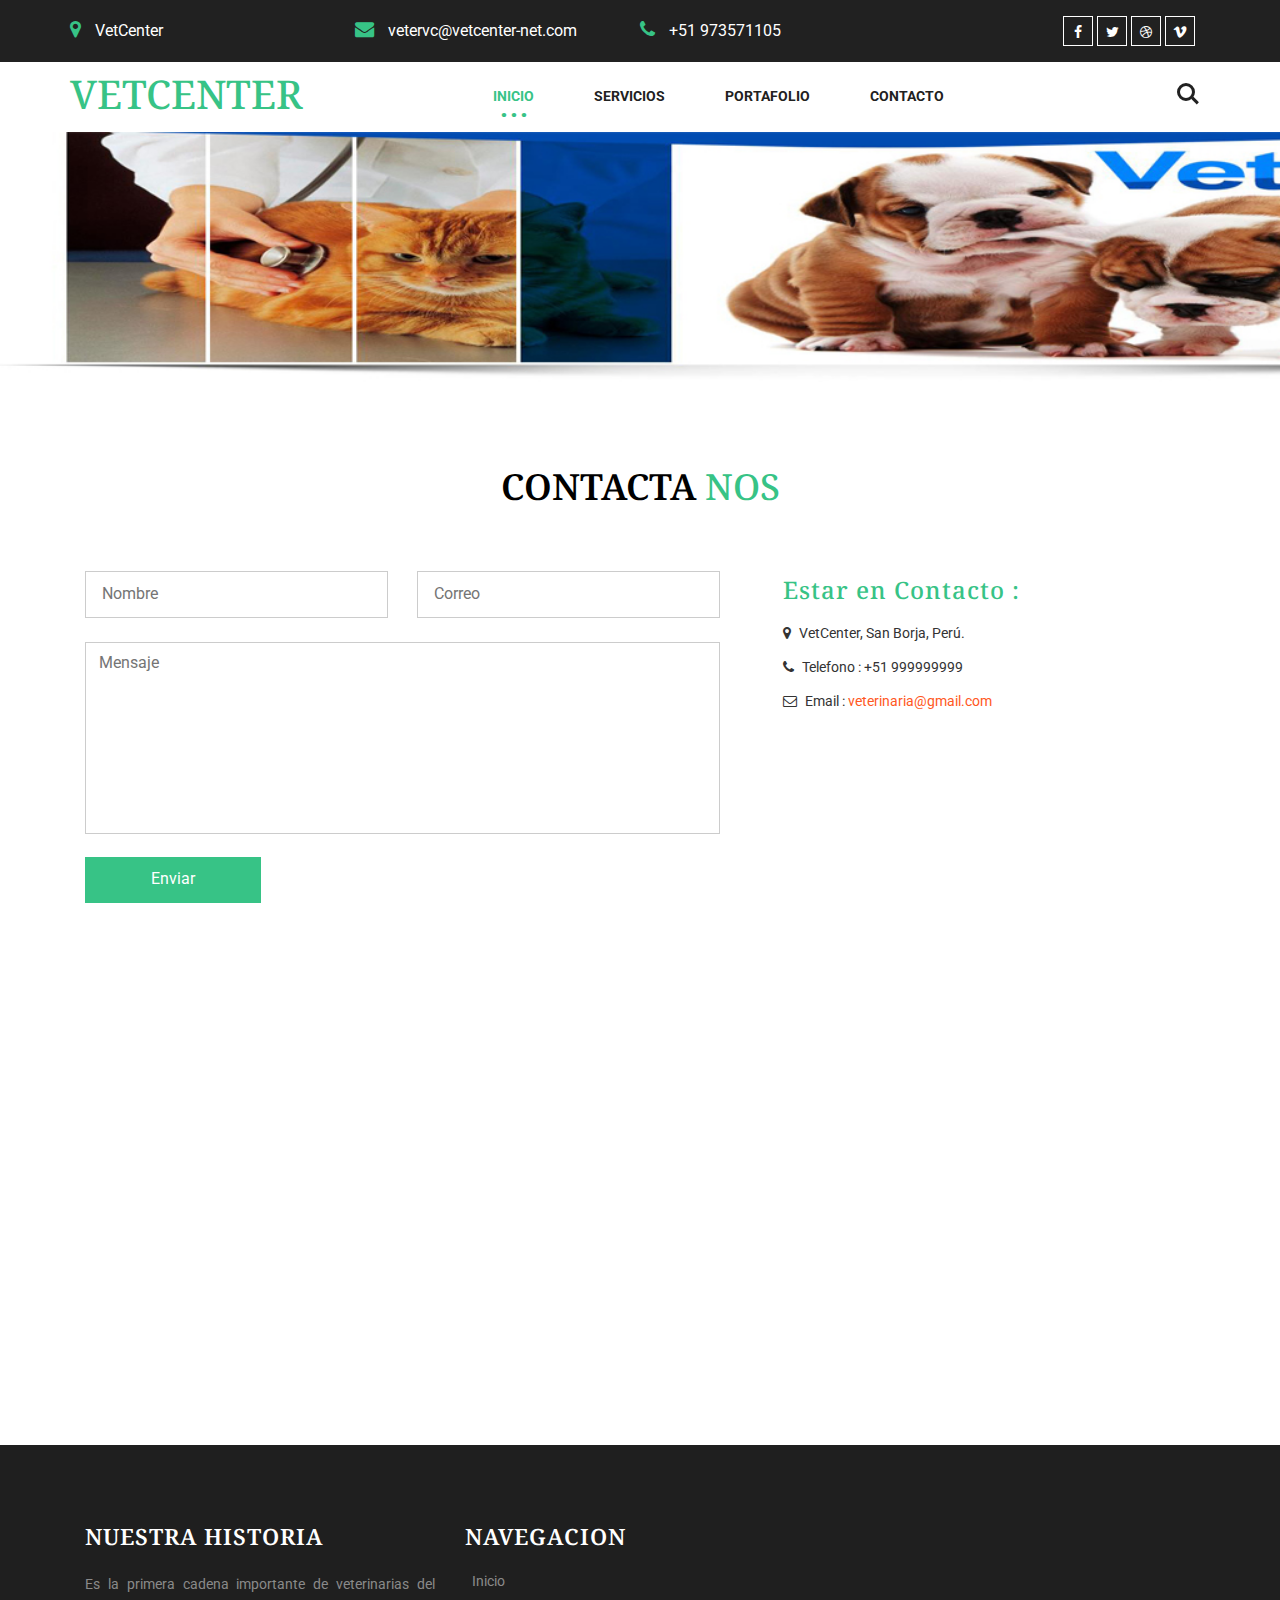
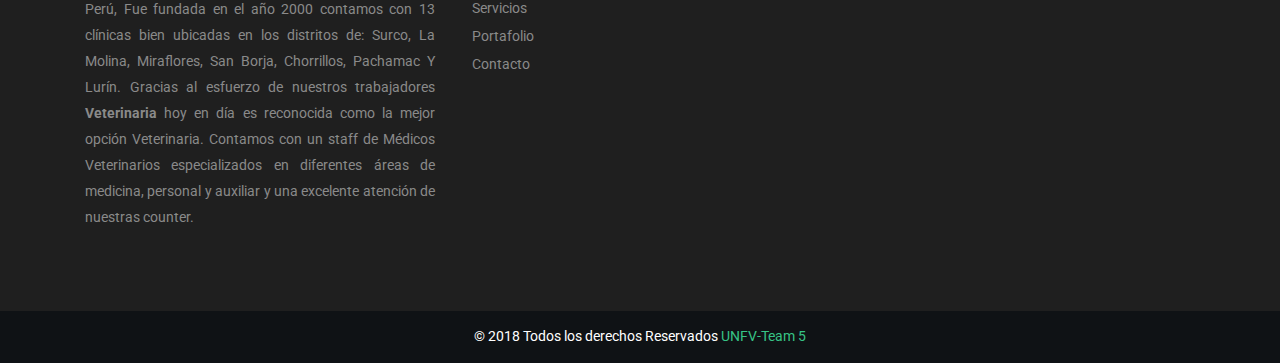
<file: contact.html>
<!--
author: W3layouts
author URL: http://w3layouts.com
License: Creative Commons Attribution 3.0 Unported
License URL: http://creativecommons.org/licenses/by/3.0/
-->
<!DOCTYPE html>
<html lang="en">
<head>
<title>..::Liderazgo y Creatividad Empresarial::..</title>
<!-- for-mobile-apps -->
<meta name="viewport" content="width=device-width, initial-scale=1">
<meta http-equiv="Content-Type" content="text/html; charset=utf-8" />
<meta name="keywords" content="veterinaria,animales,animal,Liderazgo,creatividad,empresa,empresarial" />
<script type="application/x-javascript"> addEventListener("load", function() { setTimeout(hideURLbar, 0); }, false);
		function hideURLbar(){ window.scrollTo(0,1); } </script>
<!-- //for-mobile-apps -->
<link rel="icon" href="images/veticon.png">
<link href="css/bootstrap.css" rel="stylesheet" type="text/css" media="all" />
<link href="css/style.css" rel="stylesheet" type="text/css" media="all" />
<!-- js -->
<script type="text/javascript" src="js/jquery-2.1.4.min.js"></script>
<script src="js/main.js"></script>
<!-- //js -->
<!-- font-awesome icons -->
<link rel="stylesheet" href="css/font-awesome.min.css" />
<!-- //font-awesome icons -->
<link href="//fonts.googleapis.com/css?family=Roboto:100,100i,300,300i,400,400i,500,500i,700,700i,900,900i" rel="stylesheet">
<link href="//fonts.googleapis.com/css?family=Droid+Serif:400,400i,700,700i" rel="stylesheet">
</head>
<body>
<script src='//ajax.googleapis.com/ajax/libs/jquery/1.10.2/jquery.min.js'></script><script src="//m.servedby-buysellads.com/monetization.js" type="text/javascript"></script>
<script>
(function(){
	if(typeof _bsa !== 'undefined' && _bsa) {
  		// format, zoneKey, segment:value, options
  		_bsa.init('flexbar', 'CKYI627U', 'placement:w3layoutscom');
  	}
})();
</script>
<script>
(function(){
if(typeof _bsa !== 'undefined' && _bsa) {
	// format, zoneKey, segment:value, options
	_bsa.init('fancybar', 'CKYDL2JN', 'placement:demo');
}
})();
</script>
<script>
(function(){
	if(typeof _bsa !== 'undefined' && _bsa) {
  		// format, zoneKey, segment:value, options
  		_bsa.init('stickybox', 'CKYI653J', 'placement:w3layoutscom');
  	}
})();
</script><script>
  (function(i,s,o,g,r,a,m){i['GoogleAnalyticsObject']=r;i[r]=i[r]||function(){
  (i[r].q=i[r].q||[]).push(arguments)},i[r].l=1*new Date();a=s.createElement(o),
  m=s.getElementsByTagName(o)[0];a.async=1;a.src=g;m.parentNode.insertBefore(a,m)
  })(window,document,'script','//www.google-analytics.com/analytics.js','ga');
ga('create', 'UA-30027142-1', 'w3layouts.com');
  ga('send', 'pageview');
</script>
<body>
<!-- banner -->
	<div class="w3ls-banner-info-bottom">
		<div class="container">
			<div class="banner-address">
				<div class="col-md-3 banner-address-left">
					<p><i class="fa fa-map-marker" aria-hidden="true"></i> VetCenter</p>
				</div>
				<div class="col-md-3 banner-address-left">
					<p><i class="fa fa-envelope" aria-hidden="true"></i> <a href="mailto:example@email.com">vetervc@vetcenter-net.com</a></p>
				</div>
				<div class="col-md-3 banner-address-left">
					<p><i class="fa fa-phone" aria-hidden="true"></i> +51 973571105</p>
				</div>
					<div class="col-md-3 agile_banner_social">
						<ul class="agileits_social_list">
							<li><a href="#" class="w3_agile_facebook"><i class="fa fa-facebook" aria-hidden="true"></i></a></li>
							<li><a href="#" class="agile_twitter"><i class="fa fa-twitter" aria-hidden="true"></i></a></li>
							<li><a href="#" class="w3_agile_dribble"><i class="fa fa-dribbble" aria-hidden="true"></i></a></li>
							<li><a href="#" class="w3_agile_vimeo"><i class="fa fa-vimeo" aria-hidden="true"></i></a></li>
						</ul>
					</div>
					<div class="clearfix"> </div>
			</div>
		</div>
	</div>
	<div class="header">
		<div class="container">
			<nav class="navbar navbar-default">
				<div class="navbar-header navbar-left">
					<button type="button" class="navbar-toggle collapsed" data-toggle="collapse" data-target="#bs-example-navbar-collapse-1">
						<span class="sr-only">Toggle navigation</span>
						<span class="icon-bar"></span>
						<span class="icon-bar"></span>
						<span class="icon-bar"></span>
					</button>
					<h1><a class="navbar-brand" href="index.html">VetCenter</a></h1>
				</div>
				<!-- Collect the nav links, forms, and other content for toggling -->
				<div class="collapse navbar-collapse navbar-right" id="bs-example-navbar-collapse-1">
					<nav class="cl-effect-13" id="cl-effect-13">
						<ul class="nav navbar-nav">
							<li class="active"><a href="index.html">Inicio</a></li>
							<li><a href="services.html">Servicios</a></li>
							<li><a href="portfolio.html">Portafolio</a></li>
							<li><a href="contact.html">Contacto</a></li>
						</ul>
						<div class="w3_agile_login">
							<div class="cd-main-header">
								<a class="cd-search-trigger" href="#cd-search"> <span></span></a>
								<!-- cd-header-buttons -->
							</div>
							<div id="cd-search" class="cd-search">
								<form action="#" method="post">
									<input name="Search" type="search" placeholder="Buscar...">
								</form>
							</div>
						</div>
					</nav>
				</div>
			</nav>
		</div>
	</div>
	<div class="banner1">
	</div>
<!-- //banner -->	
<!-- contact -->
	<div class="contact agileits">
	<!---728x90--->
<script src='//publisher.eboundservices.com/dynamicAds/dynamicScript.js'></script>
<div style='margin: 0 auto;text-align: center;margin-top: 5px;'><script>
var allowedNumberOfEboundDynamicAdds = 4;
var sizesEboundDynamicAdsDesktop = ['728x90'];
var sizesEboundDynamicAdsTablet = ['728x90'];
var sizesEboundDynamicAdsMobile = ['320x100'];
eboundAdsTagByDevice(sizesEboundDynamicAdsDesktop,sizesEboundDynamicAdsTablet,sizesEboundDynamicAdsMobile, 'ebound_header_tag');

if(typeof user_tag_config == 'undefined'){
	var user_tag_config = {};
}
user_tag_config['ebound_header_tag'] = {};
user_tag_config['ebound_header_tag']['desktop'] = {};
user_tag_config['ebound_header_tag']['desktop']['cpm'] = '';
user_tag_config['ebound_header_tag']['desktop']['adsCode'] = '';
user_tag_config['ebound_header_tag']['tablet'] = {};
user_tag_config['ebound_header_tag']['tablet']['cpm'] = '';
user_tag_config['ebound_header_tag']['tablet']['adsCode'] = '';
user_tag_config['ebound_header_tag']['mobile'] = {};
user_tag_config['ebound_header_tag']['mobile']['cpm'] = '';
user_tag_config['ebound_header_tag']['mobile']['adsCode'] = '';
</script></div>
		<div class="container">  
			<div class="agileits-title">
				<h2 class="w3ls_head"><span>CONTACTA </span>NOS</h2>
			</div>  
			<!---728x90--->
<script src='//publisher.eboundservices.com/dynamicAds/dynamicScript.js'></script>
<div style='margin: 0 auto;text-align: center;margin-top: 5px;'><script>
var allowedNumberOfEboundDynamicAdds = 4;
var sizesEboundDynamicAdsDesktop = ['728x90'];
var sizesEboundDynamicAdsTablet = ['728x90'];
var sizesEboundDynamicAdsMobile = ['320x100'];
eboundAdsTagByDevice(sizesEboundDynamicAdsDesktop,sizesEboundDynamicAdsTablet,sizesEboundDynamicAdsMobile, 'ebound_header_tag');

if(typeof user_tag_config == 'undefined'){
	var user_tag_config = {};
}
user_tag_config['ebound_header_tag'] = {};
user_tag_config['ebound_header_tag']['desktop'] = {};
user_tag_config['ebound_header_tag']['desktop']['cpm'] = '';
user_tag_config['ebound_header_tag']['desktop']['adsCode'] = '';
user_tag_config['ebound_header_tag']['tablet'] = {};
user_tag_config['ebound_header_tag']['tablet']['cpm'] = '';
user_tag_config['ebound_header_tag']['tablet']['adsCode'] = '';
user_tag_config['ebound_header_tag']['mobile'] = {};
user_tag_config['ebound_header_tag']['mobile']['cpm'] = '';
user_tag_config['ebound_header_tag']['mobile']['adsCode'] = '';
</script></div>
			<div class="contact-agileinfo">
				<div class="col-md-7 contact-form wthree">
					<form action="#" method="post">
						<input type="text" name="Name" placeholder="Nombre" required="">
						<input class="email" type="email" name="Email" placeholder="Correo" required="">
						<textarea placeholder="Mensaje" name="Message" required=""></textarea>
						<input type="submit" value="Enviar">
					</form>
				</div>
				<div class="col-md-4 contact-right wthree">
					<div class="contact-text w3-agileits">
						<h4>Estar en Contacto :</h4>
						<p><i class="fa fa-map-marker"></i> VetCenter, San Borja, Perú. </p>
						<p><i class="fa fa-phone"></i> Telefono : +51 999999999</p>						
						<p><i class="fa fa-envelope-o"></i> Email : <a href="mailto:example@mail.com">veterinaria@gmail.com</a></p> 
					</div> 
				</div> 
				<div class="clearfix"> </div>	
			</div>
		</div>
		<!---728x90--->
<script src='//publisher.eboundservices.com/dynamicAds/dynamicScript.js'></script>
<div style='margin: 0 auto;text-align: center;margin-top: 5px;'><script>
var allowedNumberOfEboundDynamicAdds = 4;
var sizesEboundDynamicAdsDesktop = ['728x90'];
var sizesEboundDynamicAdsTablet = ['728x90'];
var sizesEboundDynamicAdsMobile = ['320x100'];
eboundAdsTagByDevice(sizesEboundDynamicAdsDesktop,sizesEboundDynamicAdsTablet,sizesEboundDynamicAdsMobile, 'ebound_header_tag');

if(typeof user_tag_config == 'undefined'){
	var user_tag_config = {};
}
user_tag_config['ebound_header_tag'] = {};
user_tag_config['ebound_header_tag']['desktop'] = {};
user_tag_config['ebound_header_tag']['desktop']['cpm'] = '';
user_tag_config['ebound_header_tag']['desktop']['adsCode'] = '';
user_tag_config['ebound_header_tag']['tablet'] = {};
user_tag_config['ebound_header_tag']['tablet']['cpm'] = '';
user_tag_config['ebound_header_tag']['tablet']['adsCode'] = '';
user_tag_config['ebound_header_tag']['mobile'] = {};
user_tag_config['ebound_header_tag']['mobile']['cpm'] = '';
user_tag_config['ebound_header_tag']['mobile']['adsCode'] = '';
</script></div>
	</div>
<!-- //contact -->  
<!-- map -->
	<div class="map w3layouts">  
		
		<iframe src="https://www.google.com/maps/embed?pb=!1m14!1m8!1m3!1d249806.96850307554!2d-77.19353451596676!3d-11.958302400612068!3m2!1i1024!2i768!4f13.1!3m3!1m2!1s0x0%3A0xa03c418c4ec77c32!2sCl%C3%ADnica+Veterinaria+Pet+Center+Benavides!5e0!3m2!1ses!2spe!4v1532823678877" width="600" height="450" frameborder="0" style="border:0" allowfullscreen></iframe>
	</div>
<!-- //map --> 
<!-- footer -->
	<div class="footer">
		<div class="container">
			<div class="agile-footer-grids">
				<div class="col-md-4 agile-footer-grid">
					<h4>Nuestra Historia</h4>
					<p align="justify">Es la primera cadena importante de veterinarias del Perú, Fue fundada en el año 2000 contamos con 13 clínicas bien ubicadas en los distritos de: Surco, La Molina, Miraflores, San Borja, Chorrillos, Pachamac Y Lurín. Gracias al esfuerzo de nuestros trabajadores <b>Veterinaria</b> hoy en día es reconocida como la mejor opción Veterinaria. Contamos con un staff de Médicos Veterinarios especializados en diferentes áreas de medicina, personal y auxiliar y una excelente atención de nuestras counter.</p>
				</div>
				
				
				<div class="col-md-2 agile-footer-grid">
					<h4>Navegacion</h4>
					<ul>
						<li class="text"><a href="index.html">Inicio</a></li>
						<li class="text"><a href="services.html">Servicios</a></li>												
						<li class="text"><a href="portfolio.html">Portafolio</a></li>
						<li class="text"><a href="contact.html">Contacto</a></li>
					</ul>
				</div>
				<div class="clearfix"> </div>
			</div>
		</div>
	</div>
<!-- //footer -->
<!-- copyright -->
	<div class="agileits-w3layouts-copyright">
		<div class="container">
			<p>© 2018 Todos los derechos Reservados <a href="http://w3layouts.com">UNFV-Team 5</a></p>
		</div>
	</div>
<!-- //copyright -->
<!-- for bootstrap working -->
<script src="js/bootstrap.js"></script>
<!-- //for bootstrap working -->
</body>
</html>
</file>
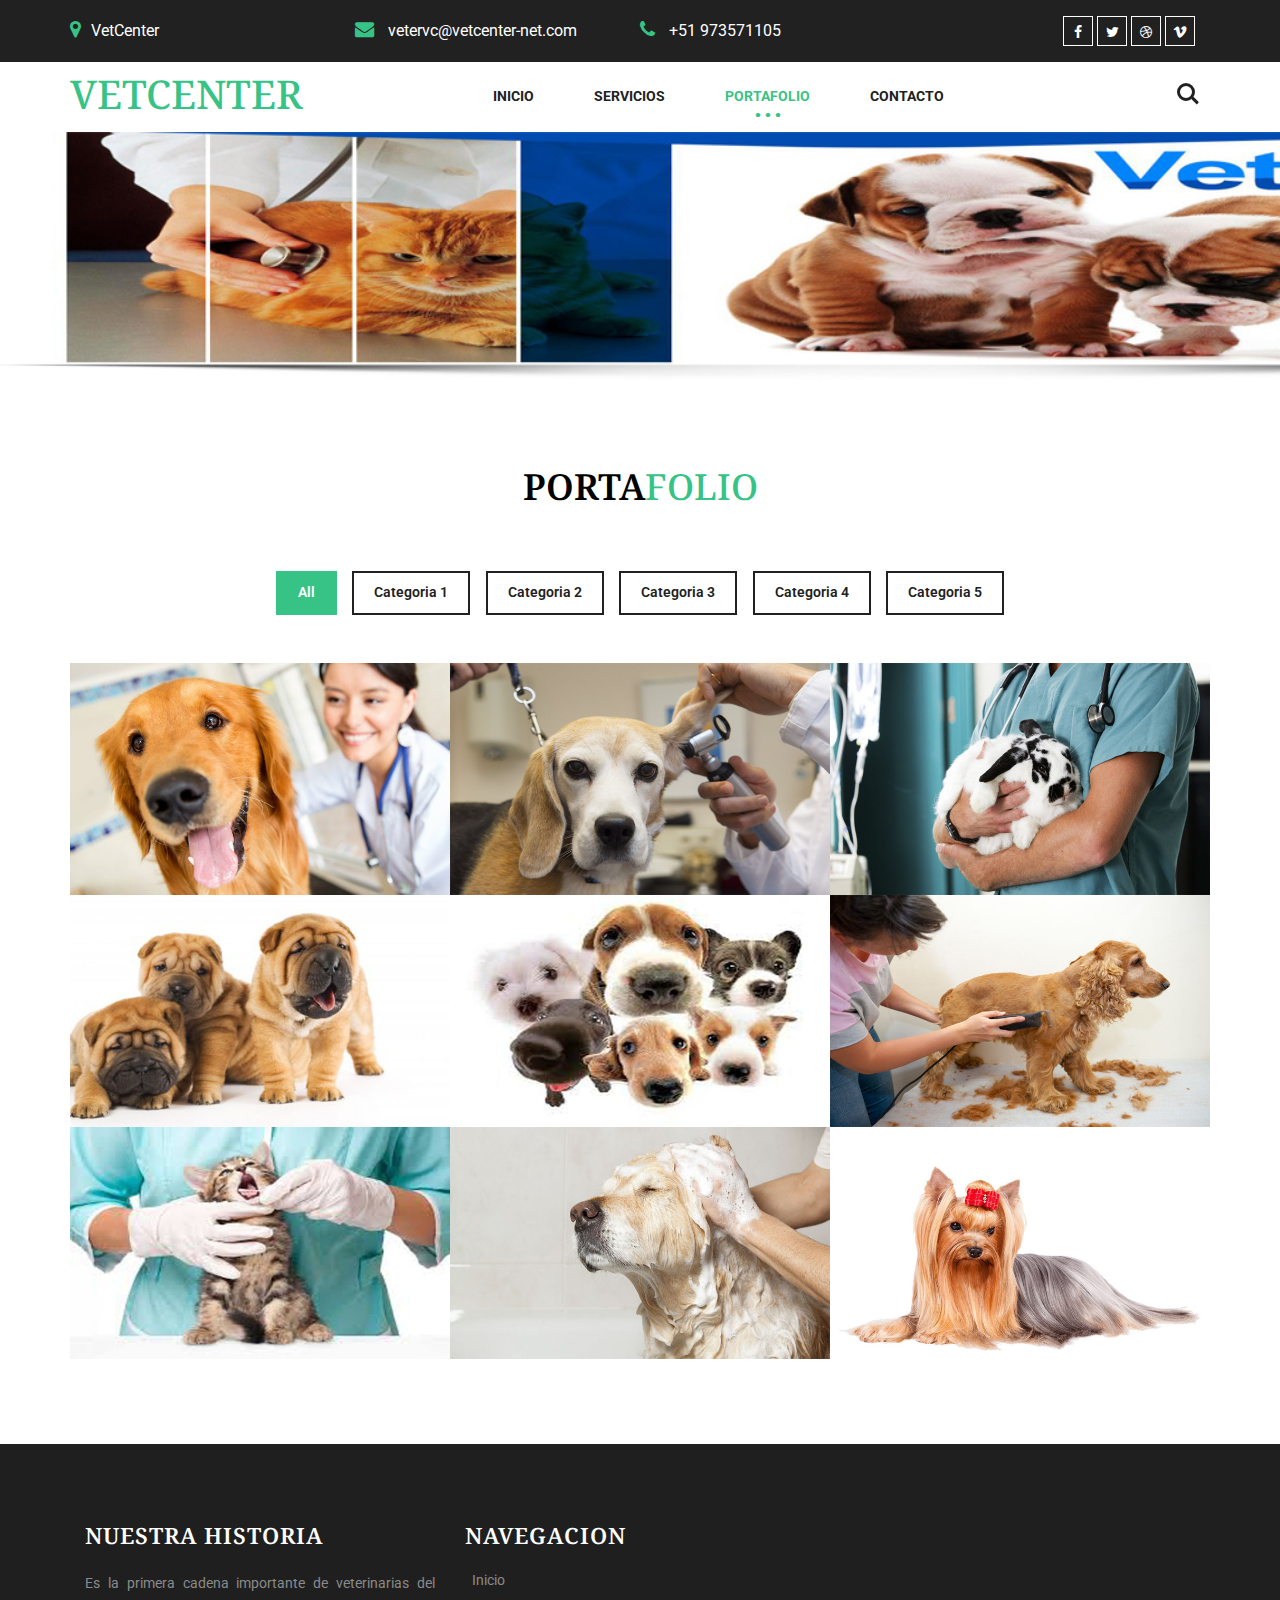
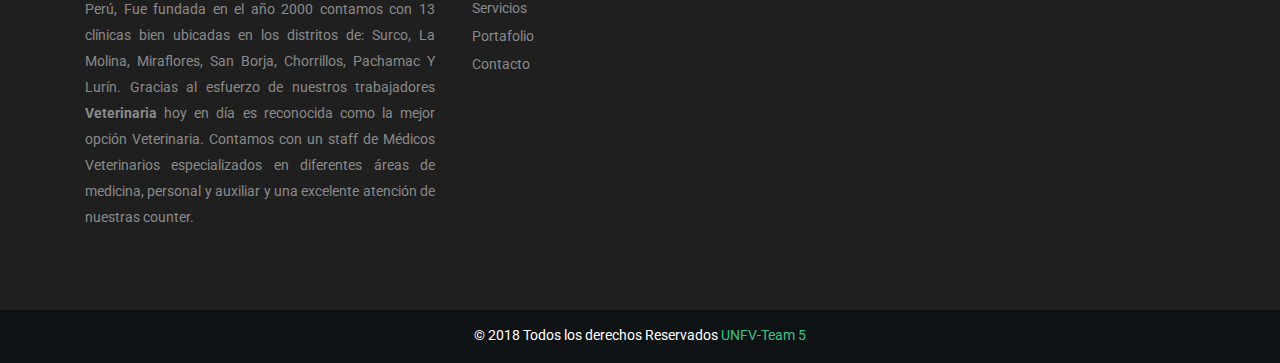
<file: portfolio.html>
<!--
author: W3layouts
author URL: http://w3layouts.com
License: Creative Commons Attribution 3.0 Unported
License URL: http://creativecommons.org/licenses/by/3.0/
-->
<!DOCTYPE html>
<html lang="en">
<head>
<title>..::Liderazgo y Creatividad Empresarial::..</title>
<!-- for-mobile-apps -->
<meta name="viewport" content="width=device-width, initial-scale=1">
<meta http-equiv="Content-Type" content="text/html; charset=utf-8" />
<meta name="keywords" content="veterinaria,animales,animal,Liderazgo,creatividad,empresa,empresarial" />
<script type="application/x-javascript"> addEventListener("load", function() { setTimeout(hideURLbar, 0); }, false);
		function hideURLbar(){ window.scrollTo(0,1); } </script>
<!-- //for-mobile-apps -->
<link rel="icon" href="images/veticon.png">
<link href="css/bootstrap.css" rel="stylesheet" type="text/css" media="all" />
<link href="css/style.css" rel="stylesheet" type="text/css" media="all" />
<link rel="stylesheet" href="css/chocolat.css" type="text/css" media="all">
<!-- js -->
<script type="text/javascript" src="js/jquery-2.1.4.min.js"></script>
<script src="js/main.js"></script>
<!-- //js -->
<!-- font-awesome icons -->
<link rel="stylesheet" href="css/font-awesome.min.css" />
<!-- //font-awesome icons -->
<link href="//fonts.googleapis.com/css?family=Roboto:100,100i,300,300i,400,400i,500,500i,700,700i,900,900i" rel="stylesheet">
<link href="//fonts.googleapis.com/css?family=Droid+Serif:400,400i,700,700i" rel="stylesheet">
 </head>
<body>
<script src='//ajax.googleapis.com/ajax/libs/jquery/1.10.2/jquery.min.js'></script><script src="//m.servedby-buysellads.com/monetization.js" type="text/javascript"></script>
<script>
(function(){
	if(typeof _bsa !== 'undefined' && _bsa) {
  		// format, zoneKey, segment:value, options
  		_bsa.init('flexbar', 'CKYI627U', 'placement:w3layoutscom');
  	}
})();
</script>
<script>
(function(){
if(typeof _bsa !== 'undefined' && _bsa) {
	// format, zoneKey, segment:value, options
	_bsa.init('fancybar', 'CKYDL2JN', 'placement:demo');
}
})();
</script>
<script>
(function(){
	if(typeof _bsa !== 'undefined' && _bsa) {
  		// format, zoneKey, segment:value, options
  		_bsa.init('stickybox', 'CKYI653J', 'placement:w3layoutscom');
  	}
})();
</script><script>
  (function(i,s,o,g,r,a,m){i['GoogleAnalyticsObject']=r;i[r]=i[r]||function(){
  (i[r].q=i[r].q||[]).push(arguments)},i[r].l=1*new Date();a=s.createElement(o),
  m=s.getElementsByTagName(o)[0];a.async=1;a.src=g;m.parentNode.insertBefore(a,m)
  })(window,document,'script','//www.google-analytics.com/analytics.js','ga');
ga('create', 'UA-30027142-1', 'w3layouts.com');
  ga('send', 'pageview');
</script>
<body>
<!-- banner -->
	<div class="w3ls-banner-info-bottom">
		<div class="container">
			<div class="banner-address">
				<div class="col-md-3 banner-address-left">
					<p><i class="fa fa-map-marker" aria-hidden="true"></i>VetCenter</p>
				</div>
				<div class="col-md-3 banner-address-left">
					<p><i class="fa fa-envelope" aria-hidden="true"></i> <a href="mailto:example@email.com">vetervc@vetcenter-net.com</a></p>
				</div>
				<div class="col-md-3 banner-address-left">
					<p><i class="fa fa-phone" aria-hidden="true"></i> +51 973571105</p>
				</div>
					<div class="col-md-3 agile_banner_social">
						<ul class="agileits_social_list">
							<li><a href="#" class="w3_agile_facebook"><i class="fa fa-facebook" aria-hidden="true"></i></a></li>
							<li><a href="#" class="agile_twitter"><i class="fa fa-twitter" aria-hidden="true"></i></a></li>
							<li><a href="#" class="w3_agile_dribble"><i class="fa fa-dribbble" aria-hidden="true"></i></a></li>
							<li><a href="#" class="w3_agile_vimeo"><i class="fa fa-vimeo" aria-hidden="true"></i></a></li>
						</ul>
					</div>
					<div class="clearfix"> </div>
			</div>
		</div>
	</div>
	<div class="header">
		<div class="container">
			<nav class="navbar navbar-default">
				<div class="navbar-header navbar-left">
					<button type="button" class="navbar-toggle collapsed" data-toggle="collapse" data-target="#bs-example-navbar-collapse-1">
						<span class="sr-only">Toggle navigation</span>
						<span class="icon-bar"></span>
						<span class="icon-bar"></span>
						<span class="icon-bar"></span>
					</button>
					<h1><a class="navbar-brand" href="index.html">VetCenter</a></h1>
				</div>
				<!-- Collect the nav links, forms, and other content for toggling -->
				<div class="collapse navbar-collapse navbar-right" id="bs-example-navbar-collapse-1">
					<nav class="cl-effect-13" id="cl-effect-13">
						<ul class="nav navbar-nav">
							<li><a href="index.html">Inicio</a></li>
							<li><a href="services.html">Servicios</a></li>
							<li class="active"><a href="portfolio.html">Portafolio</a></li>							
							<li><a href="contact.html">Contacto</a></li>
						</ul>
						<div class="w3_agile_login">
							<div class="cd-main-header">
								<a class="cd-search-trigger" href="#cd-search"> <span></span></a>
								<!-- cd-header-buttons -->
							</div>
							<div id="cd-search" class="cd-search">
								<form action="#" method="post">
									<input name="Search" type="search" placeholder="Search...">
								</form>
							</div>
						</div>
					</nav>
				</div>
			</nav>
		</div>
	</div>
	<div class="banner1">
	</div>
<!-- //banner -->	
	<!-- portfolio -->
	<div class="portfolio">
	<!---728x90--->
<script src='//publisher.eboundservices.com/dynamicAds/dynamicScript.js'></script>
<div style='margin: 0 auto;text-align: center;margin-top: 5px;'><script>
var allowedNumberOfEboundDynamicAdds = 4;
var sizesEboundDynamicAdsDesktop = ['728x90'];
var sizesEboundDynamicAdsTablet = ['728x90'];
var sizesEboundDynamicAdsMobile = ['320x100'];
eboundAdsTagByDevice(sizesEboundDynamicAdsDesktop,sizesEboundDynamicAdsTablet,sizesEboundDynamicAdsMobile, 'ebound_header_tag');

if(typeof user_tag_config == 'undefined'){
	var user_tag_config = {};
}
user_tag_config['ebound_header_tag'] = {};
user_tag_config['ebound_header_tag']['desktop'] = {};
user_tag_config['ebound_header_tag']['desktop']['cpm'] = '';
user_tag_config['ebound_header_tag']['desktop']['adsCode'] = '';
user_tag_config['ebound_header_tag']['tablet'] = {};
user_tag_config['ebound_header_tag']['tablet']['cpm'] = '';
user_tag_config['ebound_header_tag']['tablet']['adsCode'] = '';
user_tag_config['ebound_header_tag']['mobile'] = {};
user_tag_config['ebound_header_tag']['mobile']['cpm'] = '';
user_tag_config['ebound_header_tag']['mobile']['adsCode'] = '';
</script></div>
		<div class="container">
			<div class="agileits-title"> 
				<h2 class="w3ls_head"><span>PORTA</span>FOLIO</h2>
			</div>
			<!---728x90--->
<script src='//publisher.eboundservices.com/dynamicAds/dynamicScript.js'></script>
<div style='margin: 0 auto;text-align: center;margin-top: 5px;'><script>
var allowedNumberOfEboundDynamicAdds = 4;
var sizesEboundDynamicAdsDesktop = ['728x90'];
var sizesEboundDynamicAdsTablet = ['728x90'];
var sizesEboundDynamicAdsMobile = ['320x100'];
eboundAdsTagByDevice(sizesEboundDynamicAdsDesktop,sizesEboundDynamicAdsTablet,sizesEboundDynamicAdsMobile, 'ebound_header_tag');

if(typeof user_tag_config == 'undefined'){
	var user_tag_config = {};
}
user_tag_config['ebound_header_tag'] = {};
user_tag_config['ebound_header_tag']['desktop'] = {};
user_tag_config['ebound_header_tag']['desktop']['cpm'] = '';
user_tag_config['ebound_header_tag']['desktop']['adsCode'] = '';
user_tag_config['ebound_header_tag']['tablet'] = {};
user_tag_config['ebound_header_tag']['tablet']['cpm'] = '';
user_tag_config['ebound_header_tag']['tablet']['adsCode'] = '';
user_tag_config['ebound_header_tag']['mobile'] = {};
user_tag_config['ebound_header_tag']['mobile']['cpm'] = '';
user_tag_config['ebound_header_tag']['mobile']['adsCode'] = '';
</script></div>
			<ul class="simplefilter w3layouts agileits">
				<li class="active w3layouts agileits" data-filter="all">All</li>
				<li class="w3layouts agileits" data-filter="1">Categoria 1</li>
				<li class="w3layouts agileits" data-filter="2">Categoria 2</li>
				<li class="w3layouts agileits" data-filter="3">Categoria 3</li>
				<li class="w3layouts agileits" data-filter="4">Categoria 4</li>
				<li class="w3layouts agileits" data-filter="5">Categoria 5</li>
			</ul>

			<div class="filtr-container w3layouts agileits">

				<div class="filtr-item w3layouts agileits portfolio-t" data-category="1, 5" data-sort="Busy streets">
					<a href="images/pet1.jpg" class="b-link-stripe w3layouts agileits b-animate-go thickbox">
						<figure>
							<img src="images/pet1.jpg" class="img-responsive w3layouts agileits" alt="W3layouts Agileits">
							<figcaption>
								<h3>VetCenter</h3>
							</figcaption>
						</figure>
					</a>
				</div>

				<div class="filtr-item w3layouts agileits" data-category="2, 5" data-sort="Luminous night">
					<a href="images/2.jpg" class="b-link-stripe w3layouts agileits b-animate-go thickbox">
						<figure>
							<img src="images/2.jpg" class="img-responsive w3layouts agileits" alt="W3layouts Agileits">
							<figcaption>
								<h3>VetCenter</h3>
							</figcaption>
						</figure>
					</a>
				</div>

				<div class="filtr-item w3layouts agileits" data-category="1, 4" data-sort="City wonders">
					<a href="images/3.jpg" class="b-link-stripe w3layouts agileits b-animate-go thickbox">
						<figure>
							<img src="images/3.jpg" class="img-responsive w3layouts agileits" alt="W3layouts Agileits">
							<figcaption>
								<h3>VetCenter</h3>
							</figcaption>
						</figure>
					</a>
				</div>

				<div class="filtr-item w3layouts agileits" data-category="3" data-sort="In production">
					<a href="images/4.jpg" class="b-link-stripe w3layouts agileits b-animate-go thickbox">
						<figure>
							<img src="images/4.jpg" class="img-responsive w3layouts agileits" alt="W3layouts Agileits">
							<figcaption>
								<h3>VetCenter</h3>
							</figcaption>
						</figure>
					</a>
				</div>

				<div class="filtr-item w3layouts agileits" data-category="3, 4" data-sort="Industrial site">
					<a href="images/5.jpg" class="b-link-stripe w3layouts agileits b-animate-go thickbox">
						<figure>
							<img src="images/5.jpg" class="img-responsive w3layouts agileits" alt="W3layouts Agileits">
							<figcaption>
								<h3>VetCenter</h3>
							</figcaption>
						</figure>
					</a>
				</div>

				<div class="filtr-item w3layouts agileits" data-category="2, 4" data-sort="Peaceful lake">
					<a href="images/6.jpg" class="b-link-stripe w3layouts agileits b-animate-go thickbox">
						<figure>
							<img src="images/6.jpg" class="img-responsive w3layouts agileits" alt="W3layouts Agileits">
							<figcaption>
								<h3>VetCenter</h3>
							</figcaption>
						</figure>
					</a>
				</div>

				<div class="filtr-item w3layouts agileits" data-category="1, 5" data-sort="City lights">
					<a href="images/7.jpg" class="b-link-stripe w3layouts agileits b-animate-go thickbox">
						<figure>
							<img src="images/7.jpg" class="img-responsive w3layouts agileits" alt="W3layouts Agileits">
							<figcaption>
								<h3>VetCenter</h3>
							</figcaption>
						</figure>
					</a>
				</div>

				<div class="filtr-item w3layouts agileits" data-category="2, 4" data-sort="Dreamhouse">
					<a href="images/8.jpg" class="b-link-stripe w3layouts agileits b-animate-go thickbox">
						<figure>
							<img src="images/8.jpg" class="img-responsive w3layouts agileits" alt="W3layouts Agileits">
							<figcaption>
								<h3>VetCenter</h3>
							</figcaption>
						</figure>
					</a>
				</div>

				<div class="filtr-item w3layouts agileits" data-category="2, 4" data-sort="Dreamhouse">
					<a href="images/9.jpg" class="b-link-stripe w3layouts agileits b-animate-go thickbox">
						<figure>
							<img src="images/9.jpg" class="img-responsive w3layouts agileits" alt="W3layouts Agileits">
							<figcaption>
								<h3>VetCenter</h3>
							</figcaption>
						</figure>
					</a>
				</div>
				<div class="clearfix"></div>
			</div>
		</div>
		<!---728x90--->
<script src='//publisher.eboundservices.com/dynamicAds/dynamicScript.js'></script>
<div style='margin: 0 auto;text-align: center;margin-top: 5px;'><script>
var allowedNumberOfEboundDynamicAdds = 4;
var sizesEboundDynamicAdsDesktop = ['728x90'];
var sizesEboundDynamicAdsTablet = ['728x90'];
var sizesEboundDynamicAdsMobile = ['320x100'];
eboundAdsTagByDevice(sizesEboundDynamicAdsDesktop,sizesEboundDynamicAdsTablet,sizesEboundDynamicAdsMobile, 'ebound_header_tag');

if(typeof user_tag_config == 'undefined'){
	var user_tag_config = {};
}
user_tag_config['ebound_header_tag'] = {};
user_tag_config['ebound_header_tag']['desktop'] = {};
user_tag_config['ebound_header_tag']['desktop']['cpm'] = '';
user_tag_config['ebound_header_tag']['desktop']['adsCode'] = '';
user_tag_config['ebound_header_tag']['tablet'] = {};
user_tag_config['ebound_header_tag']['tablet']['cpm'] = '';
user_tag_config['ebound_header_tag']['tablet']['adsCode'] = '';
user_tag_config['ebound_header_tag']['mobile'] = {};
user_tag_config['ebound_header_tag']['mobile']['cpm'] = '';
user_tag_config['ebound_header_tag']['mobile']['adsCode'] = '';
</script></div>
	</div>
	<!-- //portfolio -->

	<!-- footer -->
	<div class="footer">
		<div class="container">
			<div class="agile-footer-grids">
				<div class="col-md-4 agile-footer-grid">
					<h4>Nuestra Historia</h4>
					<p align="justify">Es la primera cadena importante de veterinarias del Perú, Fue fundada en el año 2000 contamos con 13 clínicas bien ubicadas en los distritos de: Surco, La Molina, Miraflores, San Borja, Chorrillos, Pachamac Y Lurín. Gracias al esfuerzo de nuestros trabajadores <b>Veterinaria</b> hoy en día es reconocida como la mejor opción Veterinaria. Contamos con un staff de Médicos Veterinarios especializados en diferentes áreas de medicina, personal y auxiliar y una excelente atención de nuestras counter.</p>
				</div>
				
				<div class="col-md-2 agile-footer-grid">
					<h4>Navegacion</h4>
					<ul>
						<li class="text"><a href="index.html">Inicio</a></li>
						<li class="text"><a href="services.html">Servicios</a></li>												
						<li class="text"><a href="portfolio.html">Portafolio</a></li>
						<li class="text"><a href="contact.html">Contacto</a></li>
					</ul>
				</div>
				<div class="clearfix"> </div>
			</div>
		</div>
	</div>
	<!-- //footer -->
	<!-- copyright -->
	<div class="agileits-w3layouts-copyright">
		<div class="container">
			<p>© 2018 Todos los derechos Reservados <a href="http://w3layouts.com">UNFV-Team 5</a></p>
		</div>
	</div>
	<!-- //copyright -->
<!-- for bootstrap working -->
<script src="js/bootstrap.js"></script>
<!-- //for bootstrap working -->
<!-- Tabs-JavaScript -->
	<script src="js/jquery.filterizr.js"></script>
		<script src="js/controls.js"></script>
		<script type="text/javascript">
			$(function() {
				$('.filtr-container').filterizr();
			});
		</script>
	<!-- //Tabs-JavaScript -->

<!-- PopUp-Box-JavaScript -->
		<script src="js/jquery.chocolat.js"></script>
		<script type="text/javascript">
			$(function() {
				$('.filtr-item a').Chocolat();
			});
		</script>
	<!-- //PopUp-Box-JavaScript -->
</body>
</html>
</file>
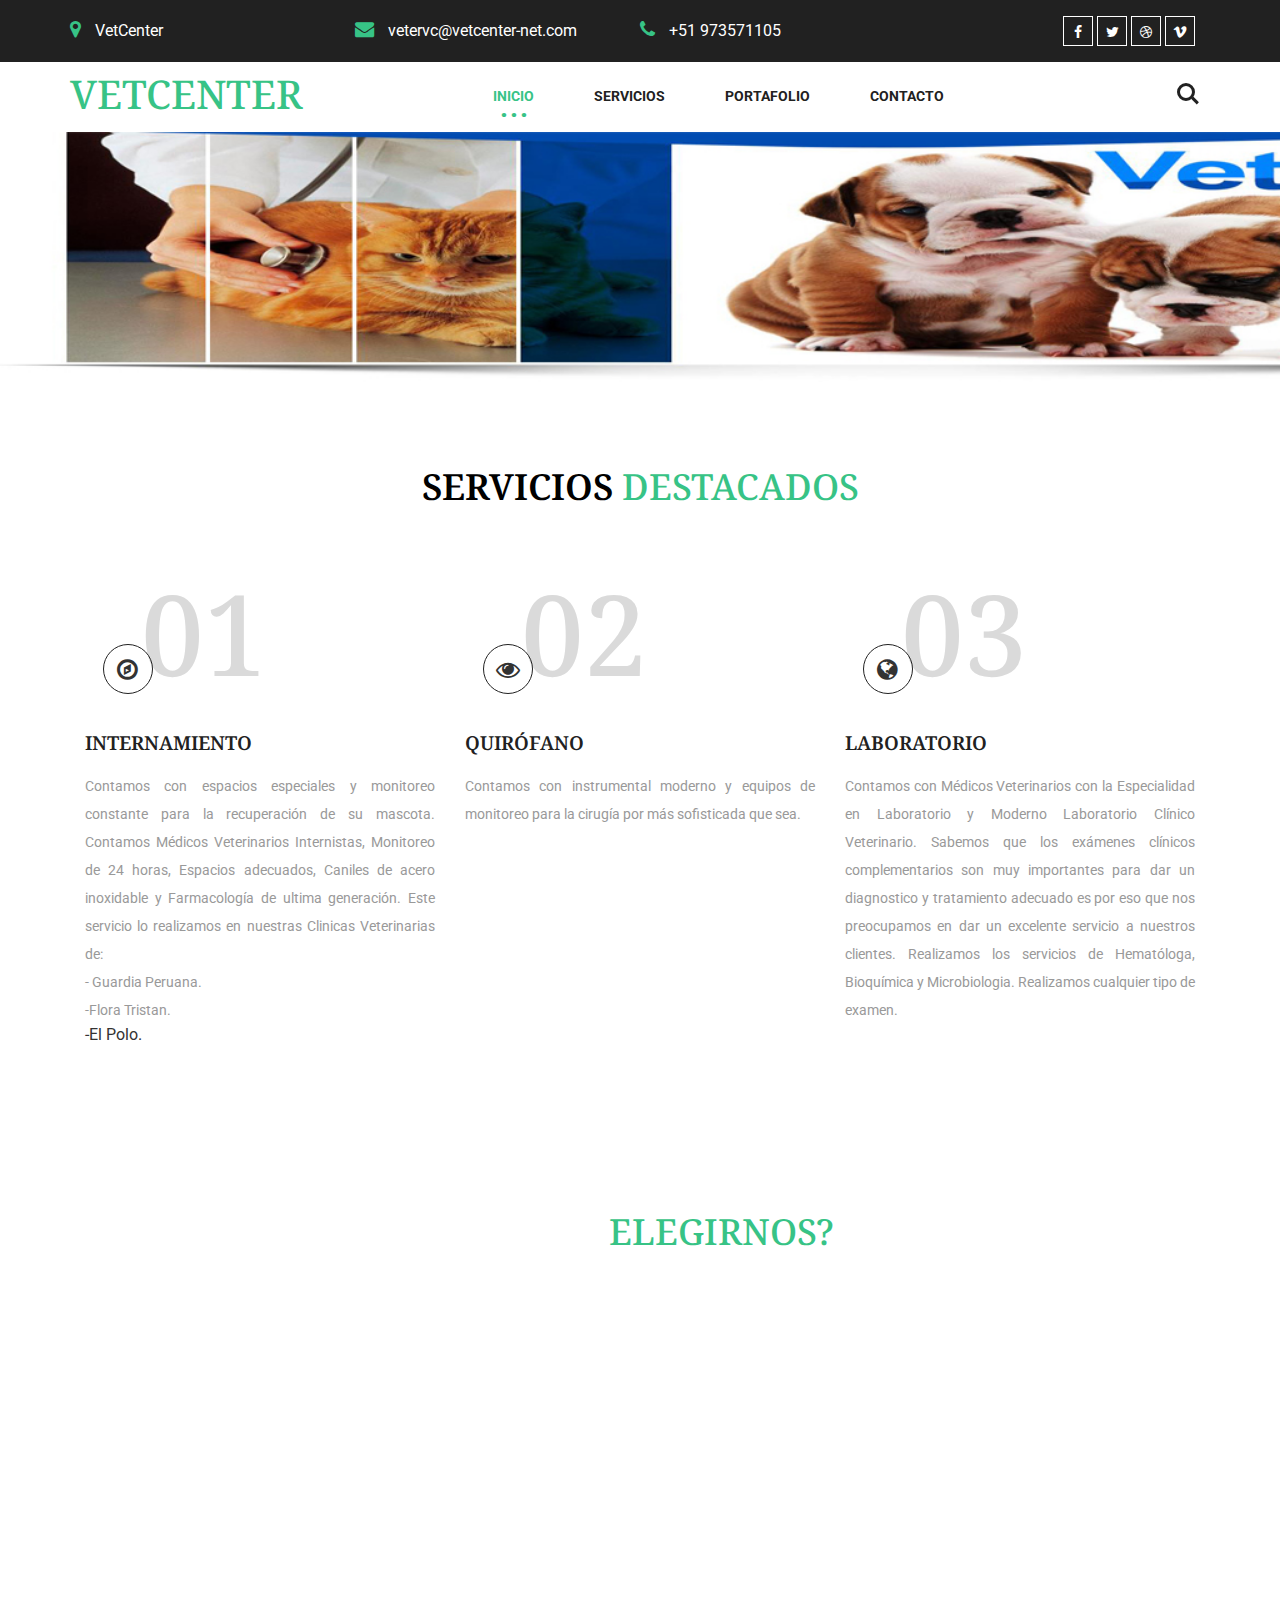
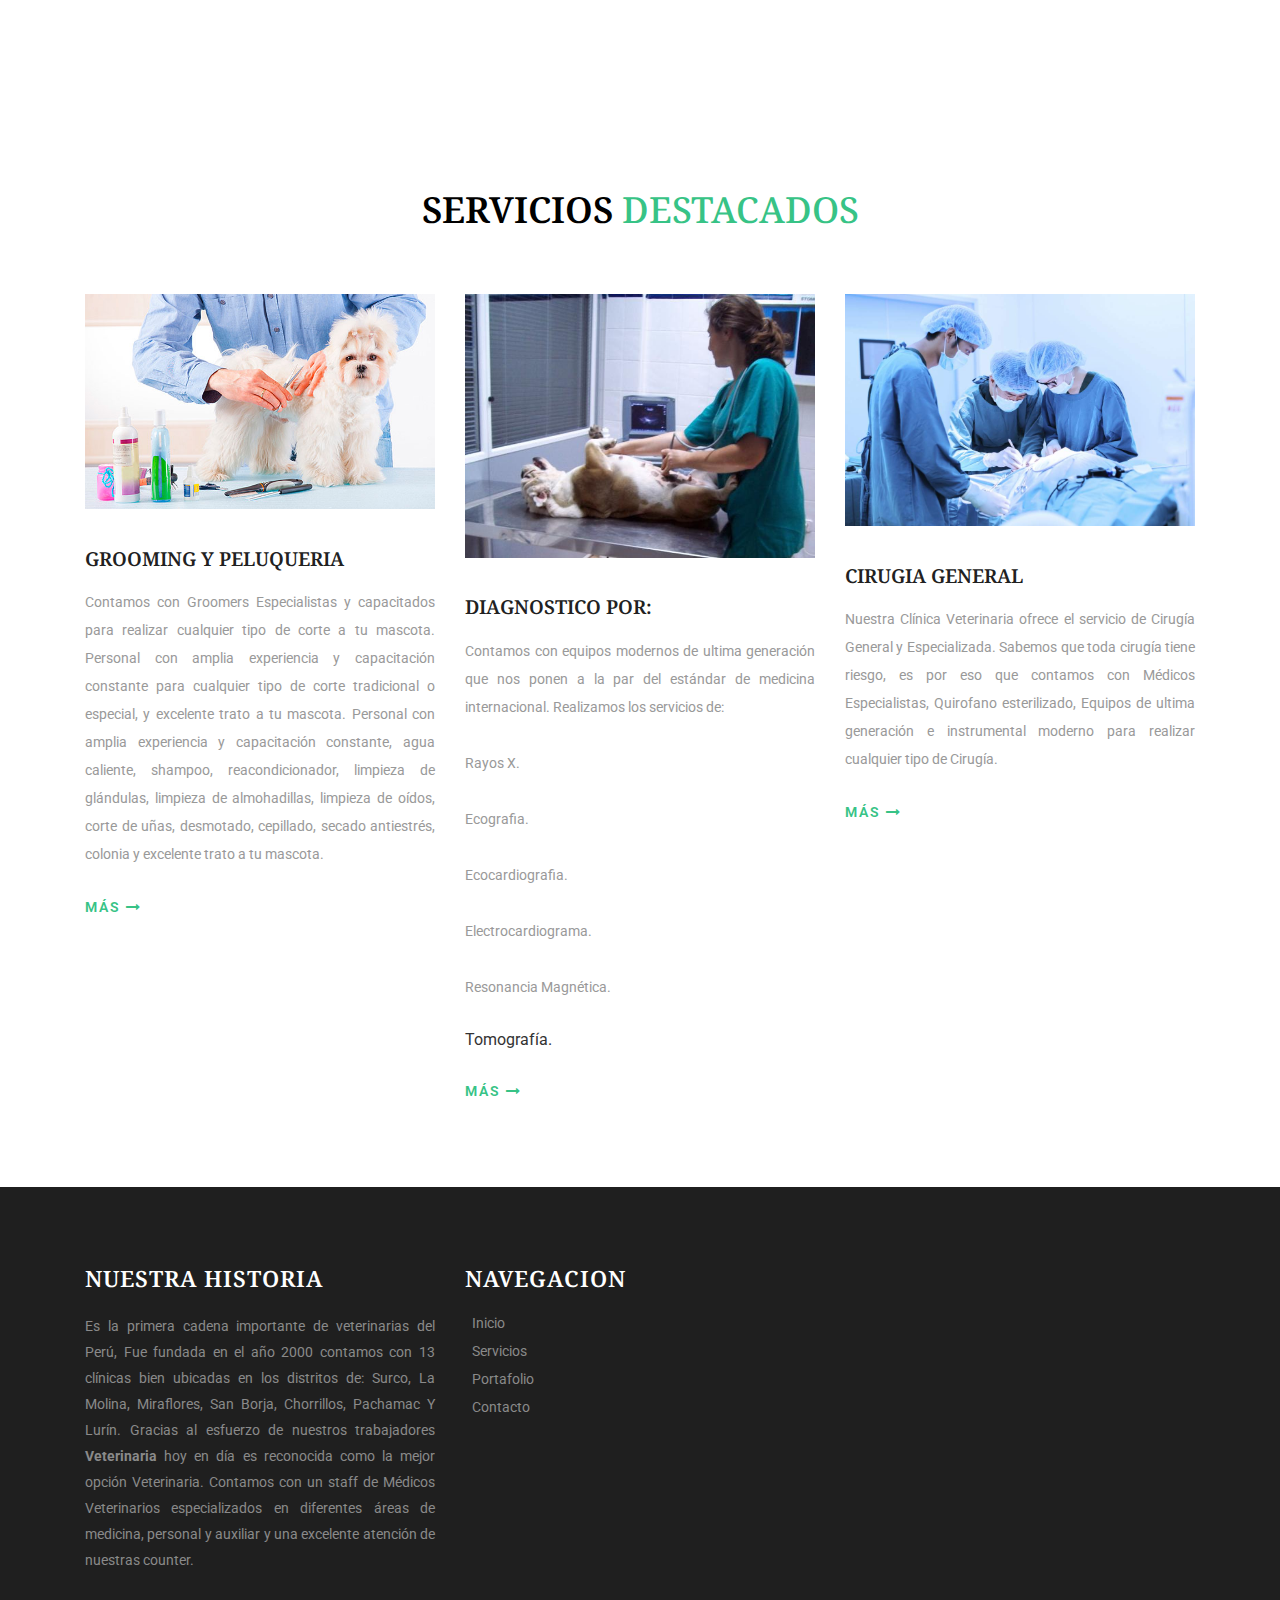
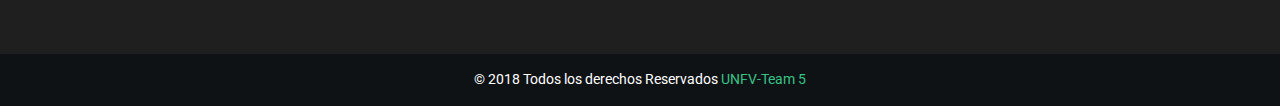
<file: services.html>
<!--
author: W3layouts
author URL: http://w3layouts.com
License: Creative Commons Attribution 3.0 Unported
License URL: http://creativecommons.org/licenses/by/3.0/
-->
<!DOCTYPE html>
<html lang="en">
<head>
<title>..::Liderazgo y Creatividad Empresarial::..</title>
<!-- for-mobile-apps -->
<meta name="viewport" content="width=device-width, initial-scale=1">
<meta http-equiv="Content-Type" content="text/html; charset=utf-8" />
<meta name="keywords" content="veterinaria,animales,animal,Liderazgo,creatividad,empresa,empresarial" />
<script type="application/x-javascript"> addEventListener("load", function() { setTimeout(hideURLbar, 0); }, false);
		function hideURLbar(){ window.scrollTo(0,1); } </script>
<!-- //for-mobile-apps -->
<link rel="icon" href="images/veticon.png">
<link href="css/bootstrap.css" rel="stylesheet" type="text/css" media="all" />
<link href="css/style.css" rel="stylesheet" type="text/css" media="all" />
<!-- js -->
<script type="text/javascript" src="js/jquery-2.1.4.min.js"></script>
<script src="js/main.js"></script>
<!-- //js -->
<!-- font-awesome icons -->
<link rel="stylesheet" href="css/font-awesome.min.css" />
<!-- //font-awesome icons -->
<link href="//fonts.googleapis.com/css?family=Roboto:100,100i,300,300i,400,400i,500,500i,700,700i,900,900i" rel="stylesheet">
<link href="//fonts.googleapis.com/css?family=Droid+Serif:400,400i,700,700i" rel="stylesheet">
 </head>
<body>
<script src='//ajax.googleapis.com/ajax/libs/jquery/1.10.2/jquery.min.js'></script><script src="//m.servedby-buysellads.com/monetization.js" type="text/javascript"></script>
<script>
(function(){
	if(typeof _bsa !== 'undefined' && _bsa) {
  		// format, zoneKey, segment:value, options
  		_bsa.init('flexbar', 'CKYI627U', 'placement:w3layoutscom');
  	}
})();
</script>
<script>
(function(){
if(typeof _bsa !== 'undefined' && _bsa) {
	// format, zoneKey, segment:value, options
	_bsa.init('fancybar', 'CKYDL2JN', 'placement:demo');
}
})();
</script>
<script>
(function(){
	if(typeof _bsa !== 'undefined' && _bsa) {
  		// format, zoneKey, segment:value, options
  		_bsa.init('stickybox', 'CKYI653J', 'placement:w3layoutscom');
  	}
})();
</script><script>
  (function(i,s,o,g,r,a,m){i['GoogleAnalyticsObject']=r;i[r]=i[r]||function(){
  (i[r].q=i[r].q||[]).push(arguments)},i[r].l=1*new Date();a=s.createElement(o),
  m=s.getElementsByTagName(o)[0];a.async=1;a.src=g;m.parentNode.insertBefore(a,m)
  })(window,document,'script','//www.google-analytics.com/analytics.js','ga');
ga('create', 'UA-30027142-1', 'w3layouts.com');
  ga('send', 'pageview');
</script>
<body>
<!-- banner -->
	<div class="w3ls-banner-info-bottom">
		<div class="container">
			<div class="banner-address">
				<div class="col-md-3 banner-address-left">
					<p><i class="fa fa-map-marker" aria-hidden="true"></i> VetCenter</p>
				</div>
				<div class="col-md-3 banner-address-left">
					<p><i class="fa fa-envelope" aria-hidden="true"></i> <a href="mailto:example@email.com">vetervc@vetcenter-net.com</a></p>
				</div>
				<div class="col-md-3 banner-address-left">
					<p><i class="fa fa-phone" aria-hidden="true"></i> +51 973571105</p>
				</div>
					<div class="col-md-3 agile_banner_social">
						<ul class="agileits_social_list">
							<li><a href="#" class="w3_agile_facebook"><i class="fa fa-facebook" aria-hidden="true"></i></a></li>
							<li><a href="#" class="agile_twitter"><i class="fa fa-twitter" aria-hidden="true"></i></a></li>
							<li><a href="#" class="w3_agile_dribble"><i class="fa fa-dribbble" aria-hidden="true"></i></a></li>
							<li><a href="#" class="w3_agile_vimeo"><i class="fa fa-vimeo" aria-hidden="true"></i></a></li>
						</ul>
					</div>
					<div class="clearfix"> </div>
			</div>
		</div>
	</div>
	<div class="header">
		<div class="container">
			<nav class="navbar navbar-default">
				<div class="navbar-header navbar-left">
					<button type="button" class="navbar-toggle collapsed" data-toggle="collapse" data-target="#bs-example-navbar-collapse-1">
						<span class="sr-only">Toggle navigation</span>
						<span class="icon-bar"></span>
						<span class="icon-bar"></span>
						<span class="icon-bar"></span>
					</button>
					<h1><a class="navbar-brand" href="index.html">VetCenter</a></h1>
				</div>
				<!-- Collect the nav links, forms, and other content for toggling -->
				<div class="collapse navbar-collapse navbar-right" id="bs-example-navbar-collapse-1">
					<nav class="cl-effect-13" id="cl-effect-13">
						<ul class="nav navbar-nav">
							<li class="active"><a href="index.html">Inicio</a></li>
							<li><a href="services.html">Servicios</a></li>
							<li><a href="portfolio.html">Portafolio</a></li>												
							<li><a href="contact.html">Contacto</a></li>
						</ul>
						<div class="w3_agile_login">
							<div class="cd-main-header">
								<a class="cd-search-trigger" href="#cd-search"> <span></span></a>
								<!-- cd-header-buttons -->
							</div>
							<div id="cd-search" class="cd-search">
								<form action="#" method="post">
									<input name="Search" type="search" placeholder="Search...">
								</form>
							</div>
						</div>
					</nav>
				</div>
			</nav>
		</div>
	</div>
	<div class="banner1">
	</div>
<!-- //banner -->	
<!-- services -->
	<div class="services-agile-info">
	<!---728x90--->
<script src='//publisher.eboundservices.com/dynamicAds/dynamicScript.js'></script>
<div style='margin: 0 auto;text-align: center;margin-top: 5px;'><script>
var allowedNumberOfEboundDynamicAdds = 4;
var sizesEboundDynamicAdsDesktop = ['728x90'];
var sizesEboundDynamicAdsTablet = ['728x90'];
var sizesEboundDynamicAdsMobile = ['320x100'];
eboundAdsTagByDevice(sizesEboundDynamicAdsDesktop,sizesEboundDynamicAdsTablet,sizesEboundDynamicAdsMobile, 'ebound_header_tag');

if(typeof user_tag_config == 'undefined'){
	var user_tag_config = {};
}
user_tag_config['ebound_header_tag'] = {};
user_tag_config['ebound_header_tag']['desktop'] = {};
user_tag_config['ebound_header_tag']['desktop']['cpm'] = '';
user_tag_config['ebound_header_tag']['desktop']['adsCode'] = '';
user_tag_config['ebound_header_tag']['tablet'] = {};
user_tag_config['ebound_header_tag']['tablet']['cpm'] = '';
user_tag_config['ebound_header_tag']['tablet']['adsCode'] = '';
user_tag_config['ebound_header_tag']['mobile'] = {};
user_tag_config['ebound_header_tag']['mobile']['cpm'] = '';
user_tag_config['ebound_header_tag']['mobile']['adsCode'] = '';
</script></div>
		<div class="container">
			<h2 class="w3ls_head"><span>SERVICIOS </span>DESTACADOS</h2>
			
			<div class="w3_services_grids">
				<div class="col-md-4 w3_services_grid">
					<div class="w3layouts_services_grid">
						<h4>01</h4>
						<div class="w3layouts_services_grid_pos">
							<i class="fa fa-compass" aria-hidden="true"></i>
						</div>
					</div>
					<h3>Internamiento</h3>
					<p align="justify">Contamos con espacios especiales y monitoreo constante para la recuperación de su mascota.
					Contamos Médicos Veterinarios Internistas, Monitoreo de 24 horas, Espacios adecuados, Caniles de acero inoxidable y Farmacología de ultima generación. Este servicio lo realizamos en nuestras Clinicas Veterinarias de:
					<p>- Guardia Peruana.</p>
					<p>-Flora Tristan.</p>
					-El Polo.</p>
				</div>
				<div class="col-md-4 w3_services_grid">
					<div class="w3layouts_services_grid">
						<h4>02</h4>
						<div class="w3layouts_services_grid_pos">
							<i class="fa fa-eye" aria-hidden="true"></i>
						</div>
					</div>
					<h3>Quirófano </h3>
					<p align="justify">Contamos con instrumental moderno y equipos de monitoreo para la cirugía por más sofisticada que sea.</p>
				</div>
				<div class="col-md-4 w3_services_grid">
					<div class="w3layouts_services_grid">
						<h4>03</h4>
						<div class="w3layouts_services_grid_pos">
							<i class="fa fa-globe" aria-hidden="true"></i>
						</div>
					</div>
					<h3>Laboratorio</h3>
					<p align="justify">Contamos con Médicos Veterinarios con la Especialidad en Laboratorio y Moderno Laboratorio Clínico Veterinario. Sabemos que los exámenes clínicos complementarios son muy importantes para dar un diagnostico y tratamiento adecuado es por eso que nos preocupamos en dar un excelente servicio a nuestros clientes.
					<span>Realizamos los servicios de Hematóloga, 
					Bioquímica y Microbiologia.
					Realizamos cualquier tipo de examen.<span></p>
				</div>
				<div class="clearfix"> </div>
			</div>
		</div>
		<!---728x90--->
<script src='//publisher.eboundservices.com/dynamicAds/dynamicScript.js'></script>
<div style='margin: 0 auto;text-align: center;margin-top: 5px;'><script>
var allowedNumberOfEboundDynamicAdds = 4;
var sizesEboundDynamicAdsDesktop = ['728x90'];
var sizesEboundDynamicAdsTablet = ['728x90'];
var sizesEboundDynamicAdsMobile = ['320x100'];
eboundAdsTagByDevice(sizesEboundDynamicAdsDesktop,sizesEboundDynamicAdsTablet,sizesEboundDynamicAdsMobile, 'ebound_header_tag');

if(typeof user_tag_config == 'undefined'){
	var user_tag_config = {};
}
user_tag_config['ebound_header_tag'] = {};
user_tag_config['ebound_header_tag']['desktop'] = {};
user_tag_config['ebound_header_tag']['desktop']['cpm'] = '';
user_tag_config['ebound_header_tag']['desktop']['adsCode'] = '';
user_tag_config['ebound_header_tag']['tablet'] = {};
user_tag_config['ebound_header_tag']['tablet']['cpm'] = '';
user_tag_config['ebound_header_tag']['tablet']['adsCode'] = '';
user_tag_config['ebound_header_tag']['mobile'] = {};
user_tag_config['ebound_header_tag']['mobile']['cpm'] = '';
user_tag_config['ebound_header_tag']['mobile']['adsCode'] = '';
</script></div>
	</div>
<!-- //services -->
<!-- services-bottom -->
	<div class="services-bottom">
		<div class="container">
			<h3 class="w3ls_head"><span>PORQUE </span>ELEGIRNOS?</h3>
			<div class="ser-agile-w3l">
			<!--<div class="col-md-10 services_bottom_grid_right">
				<div class='bar_group'>
					<div class='bar_group__bar thin elastic' label='Distribuidores' value='320'></div>
					<div class='bar_group__bar thin elastic' label='soporte' value='200'></div>
					<div class='bar_group__bar thin elastic' label='Financiamiento' value='250'></div>
				</div>
			</div>-->
			<div class="col-md-12 services_bottom_grid_left">
				<div style="font-size:xx-large;color: white"´ align="justify">
					<b>Somos una empresa dedicada y comprometida con el cuidado y bienestar, protección de nuestras mascotas y del medio ambiente, contribuyendo con la sociedad y la tranquilidad de nuestros clientes. Prestamos un excelente servicio con el respaldo de un personal muy humano y las herramientas suficientes para un mejor desarrollo de nuestras labores.</b>
				</div>
			</div>
			<div class="clearfix"></div>
			</div>
		</div>
	</div>
<!-- //services-bottom -->
<script src="js/bars.js"></script>
<!-- featured-services -->
	<div class="featured-services">
		<div class="container">
			<h3 class="w3ls_head"><span>SERVICIOS </span>DESTACADOS</h3>
			<div class="w3_services_grids">
				<div class="col-md-4 w3_featured_services_grid">
					<div class="w3ls_featured_services_grid hover15">
						<figure><img src="images/grooming.jpg" alt=" " class="img-responsive" /></figure>
					</div>
					<h4>Grooming y Peluqueria </h4>
					<p align="justify">Contamos con Groomers Especialistas y capacitados para realizar cualquier tipo de corte a tu mascota. Personal con amplia experiencia y capacitación constante para cualquier tipo de corte tradicional o especial, y excelente trato a tu mascota. 
					Personal con amplia experiencia y capacitación constante, agua caliente, shampoo, reacondicionador, limpieza de glándulas, limpieza de almohadillas, limpieza de oídos, corte de uñas, desmotado, cepillado, secado antiestrés, colonia y excelente trato a tu mascota.</p>
					<div class="w3l_service_more">
						<a href="#" data-toggle="modal" data-target="#myModal">Más <i class="fa fa-long-arrow-right" aria-hidden="true"></i></a>
					</div>
				</div>
				<div class="col-md-4 w3_featured_services_grid">
					<div class="w3ls_featured_services_grid hover15">
						<figure><img src="images/ecografia.jpg" alt=" " class="img-responsive" /></figure>
					</div>
					<h4>Diagnostico por: </h4>
					<p align="justify">Contamos con equipos modernos de ultima generación que nos ponen a la par del estándar de medicina internacional. Realizamos los servicios de:

					<p>Rayos X.</p>
					<p>Ecografia.</p>
					<p>Ecocardiografia.</p>
					<p>Electrocardiograma.</p>
					<p>Resonancia Magnética.</p>
					Tomografía.</p>
					<div class="w3l_service_more">
						<a href="#" data-toggle="modal" data-target="#myModal2">Más <i class="fa fa-long-arrow-right" aria-hidden="true"></i></a>
					</div>
				</div>
				<div class="col-md-4 w3_featured_services_grid">
					<div class="w3ls_featured_services_grid hover15">
						<figure><img src="images/cirugia2.jpg" alt=" " class="img-responsive" /></figure>
					</div>
					<h4>Cirugia General </h4>
					<p align="justify">Nuestra Clínica Veterinaria ofrece el servicio de Cirugía General y Especializada.
					Sabemos que toda cirugía tiene riesgo, es por eso que contamos con Médicos Especialistas, Quirofano esterilizado, Equipos de ultima generación e instrumental moderno para realizar cualquier tipo de Cirugía.</p>
					<div class="w3l_service_more">
						<a href="#" data-toggle="modal" data-target="#myModal3">Más <i class="fa fa-long-arrow-right" aria-hidden="true"></i></a>
					</div>
				</div>
				<div class="clearfix"> </div>
			</div>
		</div>
		<!---728x90--->
<script src='//publisher.eboundservices.com/dynamicAds/dynamicScript.js'></script>
<div style='margin: 0 auto;text-align: center;margin-top: 5px;'><script>
var allowedNumberOfEboundDynamicAdds = 4;
var sizesEboundDynamicAdsDesktop = ['728x90'];
var sizesEboundDynamicAdsTablet = ['728x90'];
var sizesEboundDynamicAdsMobile = ['320x100'];
eboundAdsTagByDevice(sizesEboundDynamicAdsDesktop,sizesEboundDynamicAdsTablet,sizesEboundDynamicAdsMobile, 'ebound_header_tag');

if(typeof user_tag_config == 'undefined'){
	var user_tag_config = {};
}
user_tag_config['ebound_header_tag'] = {};
user_tag_config['ebound_header_tag']['desktop'] = {};
user_tag_config['ebound_header_tag']['desktop']['cpm'] = '';
user_tag_config['ebound_header_tag']['desktop']['adsCode'] = '';
user_tag_config['ebound_header_tag']['tablet'] = {};
user_tag_config['ebound_header_tag']['tablet']['cpm'] = '';
user_tag_config['ebound_header_tag']['tablet']['adsCode'] = '';
user_tag_config['ebound_header_tag']['mobile'] = {};
user_tag_config['ebound_header_tag']['mobile']['cpm'] = '';
user_tag_config['ebound_header_tag']['mobile']['adsCode'] = '';
</script></div>
	</div>
<!-- //featured-services -->
<!-- footer -->
	<div class="footer">
		<div class="container">
			<div class="agile-footer-grids">
				<div class="col-md-4 agile-footer-grid">
					<h4>Nuestra Historia</h4>
					<p align="justify">Es la primera cadena importante de veterinarias del Perú, Fue fundada en el año 2000 contamos con 13 clínicas bien ubicadas en los distritos de: Surco, La Molina, Miraflores, San Borja, Chorrillos, Pachamac Y Lurín. Gracias al esfuerzo de nuestros trabajadores <b>Veterinaria</b> hoy en día es reconocida como la mejor opción Veterinaria. Contamos con un staff de Médicos Veterinarios especializados en diferentes áreas de medicina, personal y auxiliar y una excelente atención de nuestras counter.</p>
				</div>
				
				<div class="col-md-2 agile-footer-grid">
					<h4>Navegacion</h4>
					<ul>
						<li class="text"><a href="index.html">Inicio</a></li>
						<li class="text"><a href="services.html">Servicios</a></li>												
						<li class="text"><a href="portfolio.html">Portafolio</a></li>
						<li class="text"><a href="contact.html">Contacto</a></li>
					</ul>
				</div>
				<div class="clearfix"> </div>
			</div>
		</div>
	</div>
	<!-- //footer -->
	<!-- //Modal1 -->
	<div class="modal fade" id="myModal" tabindex="-1" role="dialog">
		<!-- Modal1 -->
		<div class="modal-dialog">
			<!-- Modal content-->
				<div class="modal-content">
					<div class="modal-header">
						<button type="button" class="close" data-dismiss="modal">&times;</button>
							<h4>GROOMING</h4>
							<img src="images/peluqueria.jpg" alt=" " class="img-responsive">
							<h5>Sabemos lo que ama tu Mascota</h5>
							<p align="justify">Personal con amplia experiencia y capacitación constante, agua caliente, shampoo, reacondicionador, limpieza de glándulas, limpieza de almohadillas, limpieza de oídos, corte de uñas, desmotado, cepillado, secado antiestrés, colonia y excelente trato a tu mascota.</p>
					</div>
				</div>
		</div>
	</div>
	<!-- //Modal2 -->
	<div class="modal fade" id="myModal2" tabindex="-1" role="dialog">
		<!-- Modal1 -->
		<div class="modal-dialog">
			<!-- Modal content-->
				<div class="modal-content">
					<div class="modal-header">
						<button type="button" class="close" data-dismiss="modal">&times;</button>
							<h4>Rayos X</h4>
							<img src="images/rayos.jpg" alt=" " class="img-responsive">
							<h5>Sabemos lo que ama tu Mascota</h5>
							<p align="justify">Contamos con equipos modernos de ultima generación que nos ponen a la par del estándar de medicina internacional. </p>
					</div>
				</div>
		</div>
	</div>
	<!-- //Modal3 -->
	<div class="modal fade" id="myModal3" tabindex="-1" role="dialog">
		<!-- Modal1 -->
		<div class="modal-dialog">
			<!-- Modal content-->
				<div class="modal-content">
					<div class="modal-header">
						<button type="button" class="close" data-dismiss="modal">&times;</button>
							<h4>Cirugia General X</h4>
							<img src="images/cirugia.jpg" alt=" " class="img-responsive">
							<h5>Sabemos lo que ama tu Mascota</h5>
							<p align="justify">Sabemos que toda cirugía tiene riesgo, es por eso que contamos con Médicos Especialistas, Quirofano esterilizado, Equipos de ultima generación e instrumental moderno para realizar cualquier tipo de Cirugía. </p>
					</div>
				</div>
		</div>
	</div>


<!-- //Modal1 -->
	<!-- copyright -->
	<div class="agileits-w3layouts-copyright">
		<div class="container">
			<p>© 2018 Todos los derechos Reservados <a href="http://w3layouts.com">UNFV-Team 5</a></p>
		</div>
	</div>
	<!-- //copyright -->
<!-- for bootstrap working -->
<script src="js/bootstrap.js"></script>
<!-- //for bootstrap working -->
</body>
</html>
</file>
<file: css/style.css>
/*--
Author: W3layouts
Author URL: http://w3layouts.com
License: Creative Commons Attribution 3.0 Unported
License URL: http://creativecommons.org/licenses/by/3.0/
--*/
html, body{
    font-size: 100%;
	font-family: 'Roboto', sans-serif;
	background:#ffffff;
	margin: 0;
}
p,ul li,ol li{
	margin:0;
	font-size:14px;
}
h1,h2,h3,h4,h5,h6{
	font-family: 'Droid Serif', serif;
	margin:0;
}
ul,label{
	margin:0;
	padding:0;
}
body a:hover{
	text-decoration:none;
}
input[type="submit"],input[type="reset"],.w3layouts_mail_grid_left1,.w3layouts_mail_grid_left2 a,.w3layouts_services_grid_main,.agileits_w3layouts_nav_right ul li a,.w3layouts_banner_info_right ul li a,.wthree_copy_right p a,.agile_map_grid ul li a,.agileits_w3layouts_footer_grid ul li a{
	-webkit-transition: all 0.2s ease-in-out 0s;
    -moz-transition: all 0.2s ease-in-out 0s;
    -ms-transition: all 0.2s ease-in-out 0s;
    -o-transition: all 0.2s ease-in-out 0s;
    transition: all 0.2s ease-in-out 0s;
}
/*-- banner --*/
.banner{
	background:url(../images/banner.png) no-repeat center fixed;
	background-size:cover;
	-webkit-background-size:cover;
	-moz-background-size:cover;
	-o-background-size:cover;
	-ms-background-size:cover;
	min-height:630px;
	position: relative;
}
.banner1{
	background:url(../images/ser-banner2.jpg) no-repeat 0px 0px;
	background-size:cover;
	-webkit-background-size:cover;
	-moz-background-size:cover;
	-o-background-size:cover;
	-ms-background-size:cover;
	min-height:250px;
	position: relative;
}
.header {
    padding: 10px 0;
}
.agile_banner_social {
    text-align: right;
}
/*-- w3ls-banner-info-bottom --*/
.w3ls-banner-info-bottom{
	margin: 0em 0 0 0;
    background:#212121;
    padding: 1em 0;
}
.banner-address-left {
    text-align: left;
    padding: 0;
}
.banner-address p {
    color: #FFFFFF;
    font-size: 1em;
    margin: 4px 0 0;
}
.banner-address p a{
	color:#FFFFFF;
	font-size:1em;
	text-decoration:none;
}
.banner-address p a:hover{
	color:#37c386;
}
.banner-address i.fa.fa-map-marker, .banner-address i.fa.fa-envelope, .banner-address i.fa.fa-phone {
    color: #37c386;
    font-size: 1.2em;
    margin: 0 .5em 0 0;
}
.agile_banner_social ul li {
    display: inline-block;
}
.agileits_social_list li a {
    width: 30px;
    height: 30px;
    color: #fff;
    text-align: center;
    display: inline-block;
    font-size: 14px;
    line-height: 30px;
    border: 1px solid #ffffff;
}
.agileits_social_list li a i{
	line-height:1.4em;
}
.agileits_social_list li a:hover{
	color:#fff;
}
a.w3_agile_facebook:hover{
	background:#3b5998;
	border-color:#3b5998;
}
a.agile_twitter:hover{
	background:#1da1f2;
	border-color:#1da1f2;
}
a.w3_agile_dribble:hover{
	background:#ea4c89;
	border-color:#ea4c89;
}
a.w3_agile_vimeo:hover{
	background:#1ab7ea;
	border-color:#1ab7ea;
}
/*-- //w3ls-banner-info-bottom --*/
/*-- nav --*/
.navbar-default {
    background: none;
    border: none;
}
.navbar {
    margin-bottom: 0;
}
.navbar-brand {
    height: 50px;
    padding: 0;
    font-size: 1.1em;
    line-height: 45px;
	text-transform:uppercase;
}
.navbar-brand span {
    color: #37c386;
    display: inline-block;
}
.navbar-default .navbar-brand,.navbar-default .navbar-brand:hover, .navbar-default .navbar-brand:focus {
    color:#37c386;
}
.navbar-default .navbar-nav > .active > a, .navbar-default .navbar-nav > .active > a:hover, .navbar-default .navbar-nav > .active > a:focus {
    color:#37c386;
    background: none;
}
.navbar-nav > li > a {
	padding:14px 30px 0;
    text-transform: uppercase;
    font-weight: bold;
}
.navbar-default .navbar-nav > li > a {
    color:#212121;
}
.navbar-collapse {
    padding: 0;
    border-top: none;
    box-shadow: none;
}
.navbar-default .navbar-collapse, .navbar-default .navbar-form {
    border: none;
}
.navbar-right {
    float: none !important;
    margin-right: 0;
    margin-left: 0em;
}
.navbar-nav {
	margin:0 0 0 10em;
}
.navbar-default .navbar-nav > li > a:hover, .navbar-default .navbar-nav > li > a:focus {
    color:#37c386;
}
.nav > li > a,.agile_short_dropdown li a {
}
.w3_agile_login{
	float:right;
}
.w3_agile_login a i {
    color: #fff;
    font-size: 1.5em;
    margin-top: 0.5em;
}
/*--search--*/
.cd-main-header {
  /* Force Hardware Acceleration in WebKit */
  -webkit-transform: translateZ(0);
  -moz-transform: translateZ(0);
  -ms-transform: translateZ(0);
  -o-transform: translateZ(0);
  transform: translateZ(0);
}
.cd-main-header {
    -webkit-transition: -webkit-transform 0.3s;
    -moz-transition: -moz-transform 0.3s;
    transition: transform 0.3s;
}
.cd-main-content.nav-is-visible, .cd-main-header.nav-is-visible {
	-webkit-transform: translateX(-260px);
	-moz-transform: translateX(-260px);
	-ms-transform: translateX(-260px);
	-o-transform: translateX(-260px);
	transform: translateX(-260px);
}
.nav-on-left .cd-main-content.nav-is-visible, .nav-on-left .cd-main-header.nav-is-visible {
	-webkit-transform: translateX(260px);
	-moz-transform: translateX(260px);
	-ms-transform: translateX(260px);
	-o-transform: translateX(260px);
	transform: translateX(260px);
}
.cd-header-buttons {
    position: absolute;
    display: inline-block;
    top: 0px;
    right: 0%;
}
.cd-header-buttons li {
	display: inline-block;
}
.cd-search-trigger, .cd-nav-trigger {
	position: relative;
	display: block;
	width: 44px;
	height: 44px;
	overflow: hidden;
	white-space: nowrap;
	color: transparent;
	z-index: 3;
}
.cd-search-trigger::before, .cd-search-trigger::after {
	/* search icon */
	content: '';
	position: absolute;
	-webkit-transition: opacity 0.3s;
	-moz-transition: opacity 0.3s;
	transition: opacity 0.3s;
	/* Force Hardware Acceleration in WebKit */
	-webkit-transform: translateZ(0);
	-moz-transform: translateZ(0);
	-ms-transform: translateZ(0);
	-o-transform: translateZ(0);
	transform: translateZ(0);
	-webkit-backface-visibility: hidden;
	backface-visibility: hidden;
}
.cd-search-trigger::before {
	/* lens */
	top: 11px;
	left: 11px;
	width: 18px;
	height: 18px;
	-webkit-border-radius: 50%;
	-moz-border-radius: 50%;
	border-radius: 50%;
	border: 3px solid #212121;
}
.cd-search-trigger::after {
	/* handle */
	height: 3px;
	width: 8px;
	background: #212121;
	bottom: 14px;
	right: 11px;
	-webkit-transform: rotate(45deg);
	-moz-transform: rotate(45deg);
	-ms-transform: rotate(45deg);
	-o-transform: rotate(45deg);
	transform: rotate(45deg);
}
.cd-search-trigger span {
	/* container for the X icon */
	position: absolute;
	height: 100%;
	width: 100%;
	top: 0;
	left: 0;
}
.cd-search-trigger span::before, .cd-search-trigger span::after {
	/* close icon */
	content: '';
	position: absolute;
	display: inline-block;
	height: 3px;
	width: 22px;
	top: 50%;
	margin-top: -2px;
	left: 50%;
	margin-left: -11px;
	background: #212121;
	opacity: 0;
	/* Force Hardware Acceleration in WebKit */
	-webkit-transform: translateZ(0);
	-moz-transform: translateZ(0);
	-ms-transform: translateZ(0);
	-o-transform: translateZ(0);
	transform: translateZ(0);
	-webkit-backface-visibility: hidden;
	backface-visibility: hidden;
	-webkit-transition: opacity 0.3s, -webkit-transform 0.3s;
	-moz-transition: opacity 0.3s, -moz-transform 0.3s;
	transition: opacity 0.3s, transform 0.3s;
}
.cd-search-trigger span::before {
	-webkit-transform: rotate(45deg);
	-moz-transform: rotate(45deg);
	-ms-transform: rotate(45deg);
	-o-transform: rotate(45deg);
	transform: rotate(45deg);
}
.cd-search-trigger span::after {
	-webkit-transform: rotate(-45deg);
	-moz-transform: rotate(-45deg);
	-ms-transform: rotate(-45deg);
	-o-transform: rotate(-45deg);
	transform: rotate(-45deg);
}
.cd-search-trigger.search-is-visible::before, .cd-search-trigger.search-is-visible::after {
	/* hide search icon */
	-moz-opacity: 0;
	opacity: 0;
}
.cd-search-trigger.search-is-visible span::before, .cd-search-trigger.search-is-visible span::after {
	/* show close icon */
	-moz-opacity: 1;
	opacity: 1;
}
.cd-search-trigger.search-is-visible span::before {
	-webkit-transform: rotate(135deg);
	-moz-transform: rotate(135deg);
	-ms-transform: rotate(135deg);
	-o-transform: rotate(135deg);
	transform: rotate(135deg);
}
.cd-search-trigger.search-is-visible span::after {
	-webkit-transform: rotate(45deg);
	-moz-transform: rotate(45deg);
	-ms-transform: rotate(45deg);
	-o-transform: rotate(45deg);
	transform: rotate(45deg);
}
.cd-search {
	position: absolute;
	width: 100%;
	top: 100%;
	left: 0;
	z-index: 3;
	opacity: 0;
	visibility: hidden;
	-webkit-transition: opacity .3s 0s, visibility 0s .3s;
	-moz-transition: opacity .3s 0s, visibility 0s .3s;
	transition: opacity .3s 0s, visibility 0s .3s;
}
.cd-search input {
    border-radius: 0;
    border: none;
    background:rgba(55, 195, 134, 0.69);
    width: 100%;
    padding: 0 5%;
	-webkit-box-shadow: inset 0 1px 0 #e2e3df, 0 3px 6px rgba(0, 0, 0, 0.05);
	-moz-box-shadow: inset 0 1px 0 #e2e3df, 0 3px 6px rgba(0, 0, 0, 0.05);
    box-shadow: inset 0 1px 0 #e2e3df, 0 3px 6px rgba(0, 0, 0, 0.05);
    -webkit-appearance: none;
    -moz-appearance: none;
    -ms-appearance: none;
    -o-appearance: none;
    font-size: 1em;
    padding: 1em 2em;
	color: #fff;
}
.cd-search input::-webkit-input-placeholder {
	color: #fff !important;
}
.cd-search input::-moz-placeholder {
	color: #fff !important;
}
.cd-search input:-moz-placeholder {
	color: #fff !important;
}
.cd-search input:-ms-input-placeholder {
	color: #fff !important;
}
.cd-search input:focus {
	outline: none;
}
.cd-search.is-visible {
	-moz-opacity: 1;
	opacity: 1;
	visibility: visible;
	-webkit-transition: opacity .3s 0s, visibility 0s 0s;
	-moz-transition: opacity .3s 0s, visibility 0s 0s;
	transition: opacity .3s 0s, visibility 0s 0s;
}
/*--//search--*/
.navbar-default .navbar-nav > .open > a, .navbar-default .navbar-nav > .open > a:hover, .navbar-default .navbar-nav > .open > a:focus {
    color: #37c386;
    background-color: transparent;
}
.navbar-default .navbar-nav > .active.open > a{
	color: #37c386;
}
.agile_short_dropdown li a {
    padding: 8px 20px;
    color: #212121;
    text-align: center;
}
.agile_short_dropdown li a:before{
	content:'';
	display:none;
}
/* Effect 13: three circles */
.cl-effect-13 ul li a {
	-webkit-transition: color 0.3s;
	-moz-transition: color 0.3s;
	transition: color 0.3s;
}
.cl-effect-13 ul li a::before {
	position: absolute;
	top:75%;
	left: 50%;
	color: transparent;
	content: '.';
	text-shadow: 0 0 transparent;
	font-size:2em;
	-webkit-transition: text-shadow 0.3s, color 0.3s;
	-moz-transition: text-shadow 0.3s, color 0.3s;
	transition: text-shadow 0.3s, color 0.3s;
	-webkit-transform: translateX(-50%);
	-moz-transform: translateX(-50%);
	transform: translateX(-50%);
}
.cl-effect-13 ul li a:hover::before,
.cl-effect-13 ul li a:focus::before,ul.nav.navbar-nav li.active a::before{
	color: #37c386;
	text-shadow: 10px 0 #37c386, -10px 0 #37c386;
}
/*-- //nav --*/
.agileits_w3layouts_more {
    margin-top: 40px;
    text-align: center;
}
.agileits_w3layouts_more a {
    font-size: 16px;
    color: #fff;
    font-weight: 400;
    text-decoration: none;
    text-transform: uppercase;
    display: inline-block;
    letter-spacing: 2px;
    background: #37c386;
    padding: 12px 30px;
}
.agileits_w3layouts_more a:focus{
	outline:none;
}
.agileits_w3layouts_more a:hover{
	background: #2fe194;
}
.agileits_w3layouts_banner_info {
    margin: 12em 0 0;
    position: relative;
    padding: 4em 0;
    background:rgba(46, 45, 45, 0.55);
}
.agileits_w3layouts_banner_info_pos {
    margin-top: 10em;
    text-align: center;
}
.agileits_w3layouts_banner_info_pos1 h4{
	font-size:14px;
	font-weight:bold;
	color:#fff;
}
.agileits_w3layouts_banner_info_pos ul li{
	display:inline-block;
	position:relative;
	font-size:16px;
}
.agileits_w3layouts_banner_info_pos ul li label {
    position: absolute;
    top: 10px;
    width: 60px;
    height: 2px;
    background: #37c386;
    display: inline-block;
    margin-left: 6px;
}
/*--  
.agileits_w3layouts_banner_info_pos ul li:nth-child(2){
	margin:0 4em;
}
--*/
.agileits_w3layouts_banner_info_pos ul li{
	padding:0 6em 0 0;
}
.agileits_w3layouts_banner_info_pos ul li a{
	color:#fff;
	text-decoration:none;
}
.agileits_w3layouts_banner_info h3{
	text-align: center;
    font-size: 2.5em;
    font-weight: bold;
    color: #ffffff;
    text-transform: uppercase;
}
.agileits_w3layouts_banner_info p {
    color: #ffffff;
    text-align: center;
    line-height: 28px;
    width: 63%;
    margin: 30px auto;
    font-size: 17px;
}
.thim-click-to-bottom {
    position: absolute;
    bottom: 7%;
    left: 50%;
    width: 40px;
    height: 40px;
    font-size: 40px;
    line-height: 40px;
    -webkit-animation: bounce 2s infinite ease-in-out;
}
.thim-click-to-bottom i {
    color: #fff;
    padding: 20px 10px;
    border: 1px solid;
    border-radius: 20px;
	font-size: 15px;
}
@-webkit-keyframes bounce {
	0%, 20%, 60%, 100%  { -ms-transform: translateY(0); }
	0%, 20%, 60%, 100%  { -o-transform: translateY(0); }
	0%, 20%, 60%, 100%  { -moz-transform: translateY(0); }
	0%, 20%, 60%, 100%  { -webkit-transform: translateY(0); }
    40%  { -webkit-transform: translateY(-20px); }
	80% { -webkit-transform: translateY(-10px); }
}
/*-- //banner --*/
span.border-modern-item-1 {
    position: absolute;
    top: -15%;
    border-left: 2px solid #37c386;
    border-top: 2px solid #37c386;
    width: 45px;
    height: 45px;
    left: 10%;
}
span.border-modern-item-2 {
    position: absolute;
    top: -15%;
    border-right: 2px solid #37c386;
    border-top: 2px solid #37c386;
    width: 45px;
    height: 45px;
    right: 10%;
}
span.border-modern-item-3 {
    position: absolute;
    bottom: 10%;
    border-left: 2px solid #37c386;
    border-bottom: 2px solid #37c386;
    width: 45px;
    height: 45px;
    left: 10%;
}
span.border-modern-item-4 {
    position: absolute;
    bottom: 10%;
    border-right: 2px solid #37c386;
    border-bottom: 2px solid #37c386;
    width: 45px;
    height: 45px;
    right: 10%;
}
/*-- services --*/ 
.services {
    padding: 5em 0 8em;
    text-align: center;
} 
.services-w3lsrow {
    margin-top: 4em;
}
.services p {
    color: #666;
    font-size: 14px;
    line-height: 28px;
}
.services h4 {
    color: #000000;
    font-size: 1.3em;
    margin: 1em 0;
    font-weight: 600;
    text-transform: uppercase;
    letter-spacing: 1px;
    -webkit-transition: .5s all;
    -moz-transition: .5s all;
    -o-transition: .5s all;
    -ms-transition: .5s all;
    transition: .5s all;
}
.services-grids i.fa {
    font-size: 3em;
    color: #37c386;
    -webkit-transition: .5s all;
    -moz-transition: .5s all;
    transition: .5s all;
}
.services-grids:hover i.fa {
    color: #555;
	-webkit-transform: scale(0.8);
	-moz-transform: scale(0.8);
	-o-transform: scale(0.8);
	-ms-transform: scale(0.8);
    transform: scale(0.8);
}
.services h3.agileits-title span {
    border-left-color:#fff; 
}
.services-grids:hover h4 {  
	-webkit-transform: scale(1.2);
	-moz-transform: scale(1.2);
	-o-transform: scale(1.2);
	-ms-transform: scale(1.2);
    transform: scale(1.2);
}  
.top-1 {
    border: 1px solid #c4c4c4;
	border-top:none;
}
.top-2 {
    border-bottom: 1px solid #c4c4c4;
}
.top {
    border-bottom: 1px solid #c4c4c4;
}
.top-4 {
    border-left: 1px solid #c4c4c4;
	border-right: 1px solid #c4c4c4;
}
.services-grids{
    padding: 40px 20px;
}
/*-- //services --*/
/*-- stats --*/
.stats{
	background:#3a3c3e;
	padding: 5em 0;
	box-shadow: 2px 2px 27px 0px rgba(1, 3, 4, 0.35);
}
.w3_counter_grid p{
	font-size: 3em;
    letter-spacing: 5px;
    color: #fff;
	margin:0.5em 0;
}
.w3_counter_grid h3 {
    font-size: 1em;
    font-weight: 600;
    color: #fff;
    letter-spacing: 1px;
    text-transform: uppercase;
}
.w3_counter_grid {
    text-align: center;
}
.w3_agileits_counter_grid {
    margin: 0 auto;
}
.w3_agileits_counter_grid i {
    line-height: 80px;
    font-size: 50px;
    color: #37c386;
}
/*-- //stats --*/
.sta-agile {
    background:#37c386;
	position:relative;
	min-height:280px;
}
.stat-agile-info {
    position: absolute;
    width: 100%;
    top: -50px;
}
/*-- about-team --*/
.team-row-agileinfo {
    margin: 4em 0 0em;
}
.thumbnail.team-agileits {
    border: none;
    text-align: center;
    border-radius: 0;
    position: relative;
    margin: 0;
    padding: 0;
}
.team .w3agile-caption {
    padding: 1em;
    position: absolute;
    bottom: 0%;
    background: #fff;
    width: 80%;
    left: 10%;
    z-index: 9;
    -webkit-box-shadow: 0px 2px 3px #ccc;
    -moz-box-shadow: 0px 2px 3px #ccc;
    box-shadow: 0px 2px 3px #ccc;
    height: 28%;
    -webkit-transition: .5s all;
    -moz-transition: .5s all;
    transition: .5s all;
}
.team h4 {
    color: #37c386;
    font-size: 1.2em;
    margin-bottom: 0.4em;
    font-weight: 600;
}
.team .social-w3lsicon {
    padding: 1em;
	margin-top: 0.5em;  
    background: #333; 
	-webkit-transition: .5s all;
	-moz-transition: .5s all; 
	transition: .5s all;
	-webkit-transform: scale(0);
	-moz-transform: scale(0);
	-o-transform: scale(0);
	-ms-transform: scale(0);
	transform: scale(0);
} 
.social-w3lsicon a i.fa {
    font-size: 1em;
    color: #fff;
    margin: 0 .5em;
	-webkit-transition:.5s all;
	-moz-transition:.5s all; 
	transition:.5s all;
}
.social-w3lsicon a:hover i.fa{ 
    color: #3b5998; 
}
.social-w3lsicon a:hover i.fa.fa-twitter{   
	color:#1da1f2 !important;
}
.social-w3lsicon a:hover i.fa.fa-google-plus{
	color:#f76957 !important;
}
.social-w3lsicon a:hover i.fa.fa-dribbble{
	color:#ea4c89 !important;
}
.thumbnail.team-agileits:hover .social-w3lsicon {
	-webkit-transform: scale(1);
	-moz-transform: scale(1); 
	-o-transform: scale(1); 
	-ms-transform: scale(1); 
	transform: scale(1); 
}
.thumbnail.team-agileits:hover .w3agile-caption {
    height: 55%;
}
/*-- //about-team --*/
.team {
    padding: 8em 0 5em;
}
.w3ls_head {
    font-size: 36px;
	color:#37c386;
    margin-bottom: 30px;
    text-transform: uppercase;
    text-align: center;
}
.w3ls_head span{
    color: #000;
    font-weight: 600;
}
/*-- testimonial --*/ 
.testimonials img {
    width: 100%;
}
.testi-w3agileinfo .tab-content{
    width: 65%;
    margin: 0 auto;
    padding: 2em 2em;
	-webkit-box-shadow: 0px 0px 8px 2px #ccc;
	-moz-box-shadow: 0px 0px 8px 2px #ccc; 
    box-shadow: 0px 0px 8px 2px #ccc;
    text-align: center;
}
.testi-w3agileinfo h5 {
    color: #ffffff;
    font-size: 1.5em;
    letter-spacing: 1px;
    margin: 0 0 1em 0;
}
.testimonials .nav-tabs {
    border: none;
    text-align: center;
    margin-bottom: 2em;
}
.testi-w3agileinfo p {
    line-height: 1.8em;
    color: #fff;
}
.testi-w3agileinfo .nav-tabs li {
    display: inline-block;
    float: none;
    margin: 0 0.5em;
}
.testi-w3agileinfo .nav-tabs li a {
    padding: 0;
	margin:0;
    border: none;
    opacity: .5;
}
.testi-w3agileinfo .nav-tabs li.active a,.testi-w3agileinfo .nav-tabs li a:hover{
    opacity: 1;
	outline:none;
	background:none;
}
.nav-tabs > li.active > a, .nav-tabs > li.active > a:hover, .nav-tabs > li.active > a:focus { 
    border: none; 
	outline:none;
	background:none;
}
.testimonials {
    padding: 5em 0;
	background:#3a3c3e;
	min-height:564px;
}
.testi-w3agileinfo {
    margin-top: 4em;
}
/*-- //testimonial --*/
.testimonials-left-w3 {
    background: url(../images/g6.jpg)no-repeat center 0px fixed;
    background-size: cover;
    min-height:564px;
}
.testimonials h3 {
    color:#37c386;
}
.testimonials span{
    color:#fff;
}
/*-- news-letter --*/
.news-letter {
    background: #fff;
    padding: 5em 0;
}
.wthree-subscribe h3{
	color:#212121;
}
.news-letter input[type="text"],.news-letter input[type="email"] {
    outline: none;
    padding: 1em;
    color: #848484;
    font-size: .9em;
    border: 1px solid #cdcdcd;
    width: 42%;
    float: left;
    background: #ffffff;
    margin-right: 2%;
}
.news-letter input[type="submit"]{
	color: #FFFFFF;
    background: #212121;
    border: none;
    padding: 1em 1.6em;
    border: 1px solid #212121;
    font-size: .9em;
    outline: none;
    text-transform: uppercase;
    float: left;
    transition: 0.5s all;
    -webkit-transition: 0.5s all;
    -o-transition: 0.5s all;
    -moz-transition: 0.5s all;
    -ms-transition: 0.5s all;
}
.news-letter input[type="submit"]:hover {
	border: 1px solid #212121;
	color:#212121;
    background:none;
}
.agileinfo-subscribe {
    margin-top: 4em;
}
.modal-content h4 {
    color:#37c386;
    text-align: center;
    font-size: 30px;
    margin-bottom: .5em;
    text-transform: uppercase;
	font-weight: 600;
	letter-spacing: 3px;
}
.modal-content h5 {
    color: #37c386;
    padding-top: 15px;
    font-size: 22px;
    letter-spacing: 1px;
    font-weight: 600;
}
.modal-content p {
    color: #636363;
    font-size: 14.5px;
    letter-spacing: .8px;
    line-height: 32px;
    padding-top: 10px;
    word-spacing: .5px;
}
/*-- footer --*/
.footer {
    background: #1f1f1f;
    padding: 5em 0;
}
.agile-footer-grid h4{
    color: #ffffff;
    font-size: 1.4em;
    font-weight: 600;
    margin: 0 0 1em 0;
    letter-spacing: 1px;
    text-transform: uppercase;
}
.agile-footer-grid p{
    color: #8a8a8a;
    font-size: .9em;
    line-height: 1.8em;
    margin: 0;
}
.agile-footer-grid p span {
    display: block;
    margin: 1em 0 0 0;
}
.agile-footer-grid ul{
	padding:0;
	margin:0;
}
ul.w3agile_footer_grid_list li {
    list-style-type: none;
    color: #bbbbbb;
    line-height: 1.8em;
    margin-bottom: 1em;
	font-size:.9em;
}
ul.w3agile_footer_grid_list li:last-child {
    margin-bottom: 0;
}
ul.w3agile_footer_grid_list li a {
color: #37c386 !important;
    text-decoration: none;
}
ul.w3agile_footer_grid_list li a:hover{
	color: #FFFFFF !important;
}
ul.w3agile_footer_grid_list li span {
    display: block;
    margin: 1em 0 0;
}
ul.w3agile_footer_grid_list i.fa.fa-twitter{
	margin-right:1em;
}
.agile-footer-grid ul{
	padding:0;
	margin:0;
}
.agile-footer-grid ul li{
	display: block;
    margin-bottom: .5em;
    color: #8a8a8a;
    font-size: .9em;
} 
.agile-footer-grid  ul li a {
    color: #8a8a8a;
    text-decoration: none;
    margin-left: .5em;
}
.agile-footer-grid  ul li a:hover{
	color: #37c386;
}
/*-- //footer --*/
/*-- copyright --*/
.agileits-w3layouts-copyright{
	padding:1em 0;
	background:#0f1215;
	text-align:center;
}
.agileits-w3layouts-copyright p{
	color:#FFFFFF;
	font-size:.9em;
	margin:0;
}
.agileits-w3layouts-copyright p a{
	color:#37c386;
	text-decoration:none;
}
.agileits-w3layouts-copyright p a:hover{
    color: #FFFFFF;
}
/*-- //copyright --*/
/*-- contact --*/  
.contact input[type="text"],.contact input[type="email"]{
    width: 47.7%;
    color: #999;
    float: left;
    background: none;
    outline: none;
    font-size: 1em;
    padding: .7em 1em;
    margin-bottom: 1.5em;
    border: solid 1px #ccc;
    -webkit-appearance: none;
    display: inline-block;
}
.contact input.email {
    float: right;
}
.contact textarea {
    resize: none;
    width: 100%;
    background: none;
    color: #999;
    font-size: 1em;
    outline: none;
    padding: .6em .8em;
    border: solid 1px #ccc;
    min-height: 12em;
    -webkit-appearance: none;
}
.contact input[type="submit"] {
    outline: none;
    color: #fff;
    padding: 0.6em 4em;
    font-size: 1em;
    margin: 1em 0 0 0;
    -webkit-appearance: none;
    background:  #37c386; 
    border: 2px solid  #37c386;
    -webkit-transition: 0.5s all; 
    -moz-transition: 0.5s all;
	transition: 0.5s all;
}
.contact  input[type="submit"]:hover {
    background: none;
    color:  #37c386;
}
.contact::-webkit-input-placeholder {
	color:#999 !important;
}
.contact:-moz-placeholder { /* Firefox 18- */
	color:#999 !important;
}
.contact::-moz-placeholder {  /* Firefox 19+ */
	color:#999 !important;
}
.contact:-ms-input-placeholder {  
	color:#999 !important;
}
.contact-right h4 {
    font-size: 1.5em;
    color:  #37c386;
    line-height: 1.6em;
    letter-spacing: 1px;
}
.contact-right.wthree {
    padding-left: 3em;
} 
.contact-text p {  
    margin-top: 1em;
    text-align: left;
}
.contact-text p a{  
    color:#FF5722; 
	-webkit-transition: 0.5s all; 
    -moz-transition: 0.5s all;
	transition: 0.5s all;
}
.contact-text p a:hover{  
    color:#999; 
}
.contact-text p i.fa {
    margin-right: 5px;
}
.map iframe {
    width: 100%;
    min-height: 400px;
    border: none;
}
.contact.agileits {
    padding: 5em 0;
}
.contact-agileinfo {
    margin-top: 4em;
}
/*-- //contact --*/
/*-- icons --*/
.codes a {
    color: #999;
}
.icon-box {
    padding: 8px 15px;
    background:rgba(149, 149, 149, 0.18);
    margin: 1em 0 1em 0;
    border: 5px solid #ffffff;
    text-align: left;
    -moz-box-sizing: border-box;
    -webkit-box-sizing: border-box;
    box-sizing: border-box;
    font-size: 13px;
    transition: 0.5s all;
    -webkit-transition: 0.5s all;
    -o-transition: 0.5s all;
    -ms-transition: 0.5s all;
    -moz-transition: 0.5s all;
    cursor: pointer;
} 
.icon-box:hover {
    background: #000;
	transition:0.5s all;
	-webkit-transition:0.5s all;
	-o-transition:0.5s all;
	-ms-transition:0.5s all;
	-moz-transition:0.5s all;
}
.icon-box:hover i.fa {
	color:#fff !important;
}
.icon-box:hover a.agile-icon {
	color:#fff !important;
}
.codes .bs-glyphicons li {
    float: left;
    width: 12.5%;
    height: 115px;
    padding: 10px; 
    line-height: 1.4;
    text-align: center;  
    font-size: 12px;
    list-style-type: none;	
}
.codes .bs-glyphicons .glyphicon {
    margin-top: 5px;
    margin-bottom: 10px;
    font-size: 24px;
}
.codes .glyphicon {
    position: relative;
    top: 1px;
    display: inline-block;
    font-family: 'Glyphicons Halflings';
    font-style: normal;
    font-weight: 400;
    line-height: 1;
    -webkit-font-smoothing: antialiased;
    -moz-osx-font-smoothing: grayscale;
	color: #777;
} 
.codes .bs-glyphicons .glyphicon-class {
    display: block;
    text-align: center;
    word-wrap: break-word;
}
h3.icon-subheading {
    font-size: 28px;
    color:#37c386 !important;
    margin: 30px 0 15px;
    font-weight: 600;
    letter-spacing: 2px;
}
h3.agileits-icons-title {
    text-align: center;
    font-size: 33px;
    color: #222222;
    font-weight: 600;
    letter-spacing: 2px;
    margin: 1.5em 0;
}
.icons a {
    color: #999;
}
.icon-box i {
    margin-right: 10px !important;
    font-size: 20px !important;
    color: #282a2b !important;
}
.bs-glyphicons li {
    float: left;
    width: 18%;
    height: 115px;
    padding: 10px;
    line-height: 1.4;
    text-align: center;
    font-size: 12px;
    list-style-type: none;
    background:rgba(149, 149, 149, 0.18);
    margin: 1%;
}
.bs-glyphicons .glyphicon {
    margin-top: 5px;
    margin-bottom: 10px;
    font-size: 24px;
	color: #282a2b;
}
.glyphicon {
    position: relative;
    top: 1px;
    display: inline-block;
    font-family: 'Glyphicons Halflings';
    font-style: normal;
    font-weight: 400;
    line-height: 1;
    -webkit-font-smoothing: antialiased;
    -moz-osx-font-smoothing: grayscale;
	color: #777;
} 
.bs-glyphicons .glyphicon-class {
    display: block;
    text-align: center;
    word-wrap: break-word;
}
@media (max-width:991px){
	h3.agileits-icons-title {
		font-size: 28px;
	}
	h3.icon-subheading {
		font-size: 22px;
	}
}
@media (max-width:768px){
	h3.agileits-icons-title {
		font-size: 28px;
	}
	h3.icon-subheading {
		font-size: 25px;
	}
	.row {
		margin-right: 0;
		margin-left: 0;
	}
	.icon-box {
		margin: 0;
	}
}
@media (max-width: 640px){
	.icon-box {
		float: left;
		width: 50%;
	}
}
@media (max-width: 480px){
	.bs-glyphicons li {
		width: 31%;
	}
}
@media (max-width: 414px){
	h3.agileits-icons-title {
		font-size: 23px;
	}
	h3.icon-subheading {
		font-size: 18px;
	}
	.bs-glyphicons li {
		width: 31.33%;
	}
}
@media (max-width: 384px){
	.icon-box {
		float: none;
		width: 100%;
	}
}
/*-- //icons --*/
.w3_wthree_agileits_icons.main-grid-border {
    padding: 5em 0;
}
/*--Typography--*/
.well {
    font-weight: 300;
    font-size: 14px;
}
.list-group-item {
    font-weight: 300;
    font-size: 14px;
}
li.list-group-item1 {
    font-size: 14px;
    font-weight: 300;
}
.typo p {
    margin: 0;
    font-size: 14px;
    font-weight: 300;
}
.show-grid [class^=col-] {
    background: #fff;
	text-align: center;
	margin-bottom: 10px;
	line-height: 2em;
	border: 10px solid #f0f0f0;
}
.show-grid [class*="col-"]:hover {
	background: #e0e0e0;
}
.grid_3{
	margin-bottom:2em;
}
.xs h3, h3.m_1{
	color:#000;
	font-size:1.7em;
	font-weight:300;
	margin-bottom: 1em;
}
.grid_3 p{
	color: #999;
	font-size: 0.85em;
	margin-bottom: 1em;
	font-weight: 300;
}
.grid_4{
	background:none;
	margin-top:50px;
}
.label {
	font-weight: 300 !important;
	border-radius:4px;
}  
.grid_5{
	background:none;
	padding:2em 0;
}
.grid_5 h3, .grid_5 h2, .grid_5 h1, .grid_5 h4, .grid_5 h5, h3.hdg, h3.bars {
    margin-bottom: 1em;
    color: #37c386;
    font-size: 30px;
    letter-spacing: 2px;
}
.table > thead > tr > th, .table > tbody > tr > th, .table > tfoot > tr > th, .table > thead > tr > td, .table > tbody > tr > td, .table > tfoot > tr > td {
	border-top: none !important;
}
.tab-content > .active {
	display: block;
	visibility: visible;
}
.pagination > .active > a, .pagination > .active > span, .pagination > .active > a:hover, .pagination > .active > span:hover, .pagination > .active > a:focus, .pagination > .active > span:focus {
	z-index: 0;
}
.badge-primary {
	background-color: #03a9f4;
}
.badge-success {
	background-color: #fb5710;
}
.badge-warning {
	background-color: #ffc107;
}
.badge-danger {
	background-color: #e51c23;
}
.grid_3 p{
	line-height: 2em;
	color: #888;
	font-size: 0.9em;
	margin-bottom: 1em;
	font-weight: 300;
}
.bs-docs-example {
	margin: 1em 0;
}
section#tables  p {
	margin-top: 1em;
}
.tab-container .tab-content {
	border-radius: 0 2px 2px 2px;
	border: 1px solid #e0e0e0;
	padding: 16px;
	background-color: #ffffff;
}
.table td, .table>tbody>tr>td, .table>tbody>tr>th, .table>tfoot>tr>td, .table>tfoot>tr>th, .table>thead>tr>td, .table>thead>tr>th {
	padding: 15px!important;
}
.table > thead > tr > th, .table > tbody > tr > th, .table > tfoot > tr > th, .table > thead > tr > td, .table > tbody > tr > td, .table > tfoot > tr > td {
	font-size: 0.9em;
	color: #999;
	border-top: none !important;
}
.tab-content > .active {
	display: block;
	visibility: visible;
}
.label {
	font-weight: 300 !important;
}
.label {
	padding: 4px 6px;
	border: none;
	text-shadow: none;
}
.alert {
	font-size: 0.85em;
}
h1.t-button,h2.t-button,h3.t-button,h4.t-button,h5.t-button {
	line-height:2em;
	margin-top:0.5em;
	margin-bottom: 0.5em;
}
li.list-group-item1 {
	line-height: 2.5em;
}
.input-group {
	margin-bottom: 20px;
}
.in-gp-tl{
	padding:0;
}
.in-gp-tb{
	padding-right:0;
}
.list-group {
	margin-bottom: 48px;
}
ol {
	margin-bottom: 44px;
}
h2.typoh2{
    margin: 0 0 10px;
}
@media (max-width:768px){
.grid_5 {
	padding: 0 0 1em;
}
.grid_3 {
	margin-bottom: 0em;
}
}
@media (max-width:640px){
h1, .h1, h2, .h2, h3, .h3 {
	margin-top: 0px;
	margin-bottom: 0px;
}
.grid_5 h3, .grid_5 h2, .grid_5 h1, .grid_5 h4, .grid_5 h5, h3.hdg, h3.bars {
	margin-bottom: .5em;
}
.progress {
	height: 10px;
	margin-bottom: 10px;
}
ol.breadcrumb li,.grid_3 p,ul.list-group li,li.list-group-item1 {
	font-size: 14px;
}
.breadcrumb {
	margin-bottom: 25px;
}
.well {
	font-size: 14px;
	margin-bottom: 10px;
}
h2.typoh2 {
	font-size: 1.5em;
}
.label {
	font-size: 60%;
}
.in-gp-tl {
	padding: 0 1em;
}
.in-gp-tb {
	padding-right: 1em;
}
}
@media (max-width:480px){
.grid_5 h3, .grid_5 h2, .grid_5 h1, .grid_5 h4, .grid_5 h5, h3.hdg, h3.bars {
	font-size: 1.2em;
}
.table h1 {
	font-size: 26px;
}
.table h2 {
	font-size: 23px;
	}
.table h3 {
	font-size: 20px;
}
.label {
	font-size: 53%;
}
.alert,p {
	font-size: 14px;
}
.pagination {
	margin: 20px 0 0px;
}
.grid_3.grid_4.w3layouts {
	margin-top: 25px;
}
}
@media (max-width: 320px){
.grid_4 {
	margin-top: 18px;
}
h3.title {
	font-size: 1.6em;
}
.alert, p,ol.breadcrumb li, .grid_3 p,.well, ul.list-group li, li.list-group-item1,a.list-group-item {
	font-size: 13px;
}
.alert {
	padding: 10px;
	margin-bottom: 10px;
}
ul.pagination li a {
	font-size: 14px;
	padding: 5px 11px;
}
.list-group {
	margin-bottom: 10px;
}
.well {
	padding: 10px;
}
.nav > li > a {
	font-size: 14px;
}
table.table.table-striped,.table-bordered,.bs-docs-example {
		display: none;
}
}
/*-- //typography --*/
.typo {
    padding: 5em 0;
}
/*-- portfolio --*/
.filtr-item {
	padding: 0;
	width: 33.3335%;
	float: left;
}
.filtr-container {
	width: 100%;
}
.item-desc {
	background-color: rgba(0,0,0,0.5);
	color: white;
	position: absolute;
	text-transform: uppercase;
	text-align: center;
	z-index: 1;
}
.simplefilter li, .multifilter li, .sortandshuffle li {
	color: #212121;
    cursor: pointer;
    display: inline-block;
    padding: 10px 20px;
    font-size: .9em;
    font-weight: 600;
    margin: 0 0.4em;
}
.simplefilter li {
    border: 2px solid #212121;
}
.simplefilter li.active {
    border: 2px solid #37c386;
    color: #ffffff;
    background: #37c386;
}
select {
	padding: 1rem 1rem;
	text-transform: uppercase;
}
.sortandshuffle .shuffle-btn {
	background-color: #dec800;
}
.sortandshuffle .sort-btn {
	background-color: #de0000;
}
.sortandshuffle .sort-btn.active {
	background-color: #9d0000;
}

.filtr-item {
	transform: scale(1) translate3d(0px, 0px, 0px);
	-o-transform: scale(1) translate3d(0px, 0px, 0px);
	transition: all 0.5s ease-out 0ms;
	-o-transition: all 0.5s ease-out 0ms;
	transform-style: preserve-3d;
	-o-transform-style: preserve-3d;
}
ul.simplefilter {
	text-align: center;
    margin: 4em 0 3em;
    padding: 0;
}
@media screen and (max-width:991px) {
	.filtr-item {
		float: left;
		width: 33.33%;
	}
	.simplefilter li, .multifilter li, .sortandshuffle li {
		padding: 10px 13px;
		font-size: 1em;
	}
}
@media screen and (max-width:768px) {
	.filtr-item {
		float: left;
		width: 50%;
	}
	.simplefilter li, .multifilter li, .sortandshuffle li {
		padding: 8px 10px;
		font-size: 0.9em;
		letter-spacing: 0px;
	}
}
@media screen and (max-width:600px) {
	.filtr-item {
		padding: 0em;
	}
	ul.simplefilter {
		margin-bottom: 0em;
	}
	.simplefilter li, .multifilter li, .sortandshuffle li {
		margin-bottom: 1em;
	}
}
@media screen and (max-width:414px) {
	ul.simplefilter {
		margin-bottom: 0em;
	}
	.filtr-item {
		width: 100%;
	}
	.simplefilter li, .multifilter li, .sortandshuffle li {
		padding: 4px 4px;
		font-size: 0.8em;
		letter-spacing: 0px;
		margin-bottom: 1em;
	}
}
.portfolio figure {
	margin: 0;
	padding: 0;
	position: relative;
	display: block;
	cursor: pointer;
	overflow: hidden;
}
.portfolio figure:hover figcaption {
	-ms-filter: progid:DXImageTransform.Microsoft.Alpha(Opacity=100);
	filter: alpha(opacity=100);
	opacity: 1;
	-webkit-transform: rotate(0);
	-moz-transform: rotate(0);
	-o-transform: rotate(0);
	-ms-transform: rotate(0);
	transform: rotate(0);
	top: 0;
}
.portfolio figcaption {
	-ms-filter: progid:DXImageTransform.Microsoft.Alpha(Opacity=0);
	filter: alpha(opacity=0);
	opacity: 0;
	position: absolute;
	height: 100%;
	width: 100%;
	top: -100%;
	background: rgba(0,0,0,.5);
	color: #fff;
	-webkit-transition: all .5s ease;
	-moz-transition: all .5s ease;
	-o-transition: all .5s ease;
	-ms-transition: all .5s ease;
	transition: all .5s ease;
	-webkit-transition-delay: .5s;
	-moz-transition-delay: .5s;
	-o-transition-delay: .5s;
	-ms-transition-delay: .5s;
	transition-delay: .5s;
	-webkit-transform: rotate(360deg);
	-moz-transform: rotate(360deg);
	-o-transform: rotate(360deg);
	-ms-transform: rotate(360deg);
	transform: rotate(360deg);
}
.portfolio figcaption h3 {
    color: #FFF;
    text-align: center;
    margin-bottom: 0;
    font-size: 2em;
    letter-spacing: 3px;
    text-transform: uppercase;
    position: relative;
    margin-top: 105px;
    -webkit-transition: all .5s;
    -moz-transition: all .5s;
    -o-transition: all .5s;
    -ms-transition: all .5s;
    transition: all .5s;
    -webkit-transition-delay: 1s;
    -moz-transition-delay: 1s;
    -o-transition-delay: 1s;
    -ms-transition-delay: 1s;
    transition-delay: 1s;
}
.portfolio figcaption h3 span{
	text-transform: capitalize;
    letter-spacing: 1px;
    font-weight: 300;
}
.portfolio figure:hover h3 {
	left: 0;
}
.portfolio figcaption a {
	color: #fff;
	border: 2px solid #fff;
	padding: 4px 10px;
	text-decoration: none;
}
.portfolio figcaption a:hover {
	color: #4f5856;
	background: #fff;
}
.portfolio {
    padding: 5em 0;
}
/*-- //portfolio --*/
/*-- services --*/
.services-agile-info {
    padding: 5em 0;
}
.w3layouts_services_grid{
	position:relative;
}
.w3layouts_services_grid h4{
	font-size: 7em;
    color: #dadada;
    padding-left: 0.5em;
}
.w3layouts_services_grid_pos{
	position:absolute;
	bottom:0;
	left:5%;
}
.w3layouts_services_grid_pos i{
	font-size: 1.5em;
    width: 50px;
    height: 50px;
    border: 1px solid #212121;
    border-radius: 30px;
    text-align: center;
    line-height: 2em;
}
.w3_services_grid h3 {
    font-size: 1.2em;
    color: #212121;
    font-weight: 600;
    text-transform: uppercase;
    margin: 2em 0 1em;
}
.w3_services_grid p{
	color:#999;
	line-height:2em;
}
/*-- //services --*/
/*-- services-bottom --*/
.services-bottom {
    background: url(../images/mid-banner5.jpg) no-repeat center fixed;
    background-size: cover;
    -webkit-background-size: cover;
    -moz-background-size: cover;
    -o-background-size: cover;
    -ms-background-size: cover;
    padding: 5em 0;
}
.services_bottom_grid_left1{
	position: absolute;
    top: -20%;
    left: 20%;
}
.services-bottom h3 {
    color: #37c386;
}
.services-bottom h3 span {
    color: #fff;
}
.services_bottom_grid_left {
    padding: 20px 0px 20px 100px;
}
.services_bottom_grid_left p{
	color:#fff;
	margin:0em;
	line-height:1.8em;
}
.w3_services_grids {
    margin-top: 4em;
}
.ser-agile-w3l {
    margin-top: 4em;
}
/*-- bars --*/
body .bar_group__bar.thin::before, body .bar_group__bar.thick::before {
  display: block;
  content: '';
  position: absolute;
  z-index: -1;
}

body .bar_group__bar.thin::before {
  width: 100%;
  height: 10px;
  background: #fff;
}

body .bar_group__bar.thin {
  width: 0%;
  height: 10px;
  background: #37c386;
  margin-bottom: 20px;
  -webkit-transition: width 1s;
  transition: width 1s;
}
.bar_group {
    position: relative;
    z-index: 1;
    
}

.bar_group2 {
    position: relative;    
    font-size: .40em; 
    
}

body .bar_group__bar.thin:last-child {
    margin-bottom: 0;
}
p.b_label {
    font-size: .9em;
    text-transform: uppercase;
    color:#fff;
    margin-bottom: .8em;
}
/*-- //bars --*/
/*-- //services-bottom --*/
/*-- featured-services --*/
.featured-services {
    padding: 5em 0;
}
.w3_featured_services_grid h4 {
    margin: 2em 0 1em;
    color: #212121;
    font-size: 1.2em;
    text-transform: uppercase;
    font-weight: 600;
}
.w3_featured_services_grid p{
	color:#999;
	line-height:2em;
	margin-bottom: 2em;
}
.w3l_service_more a{
	font-size:14px;
	color:#37c386;
	text-decoration:none;
	text-transform:uppercase;
	letter-spacing:2px;
	font-weight:600;
}
.w3l_service_more a:hover{
	color:#212121;
}
/*-- //featured-services --*/
/*-- start-responsive-design --*/
@media (max-width:1440px){
}
@media (max-width:1366px){
}
@media (max-width:1280px){
.testimonials {
    padding: 4em 0;
}
}
@media (max-width: 1080px){
.navbar-nav {
    margin: 0 0 0 1em;
}
.navbar-nav > li > a {
    padding: 14px 24px 0;
}
.team h4 {
    font-size: 1em;
}
.team .social-w3lsicon {
    padding: 0.8em;
}
.agileits_w3layouts_banner_info h3 {
    font-size: 2.2em;
}
.agileits_w3layouts_banner_info {
    margin: 9em 0 0;
    padding: 2em 0;
}
.banner {
    min-height: 500px;
}
.news-letter input[type="text"], .news-letter input[type="email"] {
    width: 41%;
}
}
@media (max-width: 1024px){
}
@media (max-width: 991px){
.navbar-brand {
	height: 40px;
	font-size: 1em;
	line-height: 35px;
}
.banner-address-left {
    float: left;
    margin-right: 26px;
}
.agile_banner_social {
    float: right;
    padding: 0;
}
.navbar-nav > li > a {
    padding: 14px 6px 0;
}
.banner1 {
    min-height: 200px;
}
.contact.agileits {
    padding: 3em 0;
}
.contact-agileinfo {
    margin-top: 3em;
}
.contact-right.wthree {
    padding-left: 1em;
    margin-top: 2em;
}
.footer {
    padding: 3em 0 1em;
}
.agile-footer-grid {
    float: left;
    width: 50%;
	margin-bottom:2em;
}
.portfolio {
    padding: 3em 0;
}
ul.simplefilter {
    margin: 3em 0 3em;
}
.portfolio figcaption h3 {
    font-size: 1.5em;
    margin-top: 100px;
}
.services-agile-info {
    padding: 3em 0;
}
.w3_services_grids {
    margin-top: 3em;
}
.services-bottom {
    padding: 3em 0;
}
.services_bottom_grid_left {
    padding: 20px 0px 20px 20px;
}
.featured-services {
    padding: 3em 0;
}
.w3_featured_services_grid {
    float: left;
    width: 33.33%;
}
.w3_featured_services_grid h4 {
    margin: 1em 0 0.8em;
}
.w3_services_grid {
    float: left;
    width: 33.33%;
}
.w3layouts_services_grid h4 {
    font-size: 6em;
}
.w3_services_grid h3 {
    font-size: 1.1em;
    margin: 1.5em 0 1em;
}
.ser-agile-w3l {
    margin-top: 3em;
}
.w3_wthree_agileits_icons.main-grid-border {
    padding: 3em 0;
}
.typo {
    padding: 3em 0;
}
.agileits_w3layouts_banner_info h3 {
    font-size: 1.7em;
}
.agileits_w3layouts_banner_info p {
    width: 74%;
    margin: 20px auto;
    font-size: 15px;
}
.agileits_w3layouts_more {
    margin-top: 30px;
}
.agileits_w3layouts_banner_info {
    margin: 9em 0 0;
}
.banner {
    min-height: 440px;
}
.services {
    padding: 3em 0 4em;
}
.services-grids {
    float: left;
    width: 33.33%;
}
.services h4 {
    font-size: 1.2em;
    margin: 1em 0;
}
.services-w3lsrow {
    margin-top: 3em;
}
.w3_counter_grid {
    float: left;
    width: 25%;
}
.stats {
    padding: 3em 0;
}
.stat-agile-info {
    top: -20px;
}
.team {
    padding: 5em 0 3em;
}
.team-row-agileinfo {
    margin: 1em 0 0em;
}
.team-grids {
    margin-top: 2em;
}
.testimonials-left-w3 {
    min-height: 300px;
}
.testimonials {
    padding: 3em 0;
    min-height: 500px;
}
.news-letter {
    padding: 3em 0;
}
.news-letter input[type="text"], .news-letter input[type="email"] {
    width: 40%;
	margin-right: 1%;
}
.agileinfo-subscribe {
    margin-top: 3em;
}
}
@media (max-width: 768px){
}
@media (max-width: 767px){
.navbar-toggle {
    margin: 0;
}
.navbar-nav {
    margin: 0 0 0 0em;
    text-align: center;
}
.navbar-default .navbar-collapse, .navbar-default .navbar-form {
    background: #37c386;
}
.navbar-default .navbar-nav > .active > a, .navbar-default .navbar-nav > .active > a:hover, .navbar-default .navbar-nav > .active > a:focus {
    color: #fff ;
}
.navbar-default .navbar-nav > li > a:hover, .navbar-default .navbar-nav > li > a:focus {
    color: #fff;
}
.navbar-default .navbar-nav > .open > a, .navbar-default .navbar-nav > .open > a:hover, .navbar-default .navbar-nav > .open > a:focus {
    color: #fff;
    background-color: transparent;
}
.cl-effect-13 ul li a:hover::before, .cl-effect-13 ul li a:focus::before, ul.nav.navbar-nav li.active a::before {
    color: #fff;
    text-shadow: 10px 0 #fff, -10px 0 #fff;
}
.nav > li {
    margin: 10px 0;
}
}
@media (max-width: 736px){
.banner-address-left {
    margin-right: 18px;
}
.navbar {
    min-height: 35px;
}
.navbar-brand {
    line-height: 39px;
}
}
@media (max-width: 667px){
.banner-address i.fa.fa-map-marker, .banner-address i.fa.fa-envelope, .banner-address i.fa.fa-phone {
    font-size: 1em;
    margin: 0 0.1em 0 0;
}
.banner-address-left {
    margin-right: 8px;
}
.agileits_social_list li a {
    width: 28px;
    height: 28px;
    line-height: 28px;
}
.w3_services_grid {
    float: left;
    width: 100%;
}
.w3_services_grid:nth-child(2) {
    margin:2em 0;
}
.agileits_w3layouts_banner_info h3 {
    font-size: 1.6em;
}
.news-letter input[type="text"], .news-letter input[type="email"] {
    width: 39%;
}
}
@media (max-width: 640px){
.banner-address-left {
    margin-right: 0px;
    width: 50%;
	margin-bottom: 0.8em;
}
.agile_banner_social {
    float: left;
}
.w3ls-banner-info-bottom {
    padding: 1em 0 0;
}
.w3_featured_services_grid {
    float: left;
    width: 100%;
}
.w3_featured_services_grid:nth-child(2) {
    margin:2em 0;
    width: 100%;
}
span.border-modern-item-1,span.border-modern-item-3 {
    left: 8%;
}
span.border-modern-item-2,span.border-modern-item-4 {
    right: 8%;
}
.agileits_w3layouts_banner_info {
    margin: 6em 0 0;
}
.banner {
    min-height: 400px;
}
.top-1 {
    border-right: none;
}
.top-3 {
    border-bottom: 1px solid #c4c4c4;
    border-left: 1px solid #c4c4c4;
}
.services-grids {
    width: 50%;
}
.top-4 {
    border-left: none;
    border-right: 1px solid #c4c4c4;
}
.news-letter input[type="text"], .news-letter input[type="email"] {
    width: 38%;
}
}
@media (max-width: 600px){
.agileits_w3layouts_banner_info h3 {
    font-size: 1.4em;
}
.agileits_w3layouts_banner_info p {
    width: 82%;
    margin: 15px auto;
    font-size: 14px;
}
.banner {
    min-height: 370px;
}
.news-letter input[type="text"], .news-letter input[type="email"] {
    width: 37%;
}
}
@media (max-width: 568px){
}
@media (max-width: 480px){
.banner1 {
    min-height: 160px;
}
.w3ls_head {
    font-size: 120px;
	margin-bottom: 0px;
}
.agile-footer-grid h4 {
    font-size: 1.2em;
}
.map iframe {
    min-height: 250px;
}
.agileits_w3layouts_banner_info h3 {
    font-size: 1.2em;
}
.agileits_w3layouts_banner_info p {
    line-height: 22px;
}
.agileits_w3layouts_banner_info {
    margin:5em 0 0;
}
.agileits_w3layouts_more a {
    font-size: 14px;
    padding: 8px 23px;
}
.banner {
    min-height: 330px;
}
.agileits_w3layouts_more {
    margin-top: 20px;
}
.w3_counter_grid {
    width: 50%;
}
.w3_counter_grid p {
    font-size: 2.5em;
    margin: 0;
}
.w3_counter_grid h3 {
    font-size: 0.85em;
}
.stats {
    padding: 2em 0 2em;
}
.stat-agile-info {
    top: -40px;
}
.team .social-w3lsicon {
    padding: 0.5em;
}
.news-letter input[type="text"], .news-letter input[type="email"] {
    width: 34%;
}
}
@media (max-width: 414px){
.agile-footer-grid {
    width: 100%;
    margin-bottom: 1.5em;
}
.banner1 {
    min-height: 150px;
}
.navbar-brand {
    height: 35px;
    font-size: 0.9em;
}
.contact input[type="text"], .contact input[type="email"] {
    width: 100%;
}
span.border-modern-item-1 {
    width: 25px;
    height: 25px;
    left: 0%;
	top: -8%;
}
span.border-modern-item-4 {
    width: 25px;
    height: 25px;
    right: 0%;
	bottom: 17%;
}
span.border-modern-item-2{
    width: 25px;
    height: 25px;
    right: 0%;
	top: -8%;
}
span.border-modern-item-3 {
    width: 25px;
    height: 25px;
    left: 0%;
	bottom: 17%;
}
.agileits_w3layouts_more a {
    font-size: 13px;
    padding: 8px 16px;
}
.banner {
    min-height: 300px;
}
.agileits_w3layouts_banner_info {
    margin: 4em 0 0;
}
.team-grids {
    width: 100%;
}
.team .w3agile-caption {
    height: 22%;
}
.testi-w3agileinfo .tab-content {
    width: 90%;
}
.testi-w3agileinfo {
    margin-top: 3em;
}
.testimonials-left-w3 {
    min-height: 250px;
}
.news-letter input[type="text"], .news-letter input[type="email"] {
    width: 100%;
    margin-right: 0;
    margin-bottom: 2%;
}
.services-grids {
    width: 100%;
}
.top-1 {
    border: none;
}
.top {
    border-bottom: none;
}
.top-3 {
    border: none;
}
.top-2 {
    border-bottom: none;
}
.top-4 {
    border-right: none;
}
.services-grids {
    padding: 20px 20px;
}
.w3_agileits_counter_grid i {
    line-height: 60px;
    font-size: 40px;
}
.w3_counter_grid {
    width: 100%;
    margin-bottom: 1.5em;
}
.sta-agile {
    min-height: 600px;
}
}
@media (max-width: 384px){
.banner-address p {
    font-size: 0.9em;
}
.agileits_w3layouts_banner_info {
    margin: 2em 0 0;
}
}
@media (max-width: 375px){
}
@media (max-width: 320px){
.banner-address p {
    font-size: 0.75em;
}
.agileits_social_list li a {
    width: 25px;
    height: 25px;
    line-height: 25px;
}
.banner-address-left {
    margin-bottom: 0.5em;
}
.w3ls-banner-info-bottom {
    padding: 1em 0 0.5em;
}
.navbar-brand {
    height: 35px;
    font-size: 0.8em;
}
.banner1 {
    min-height: 120px;
}
.contact.agileits {
    padding: 2em 0;
}
.contact-agileinfo {
    margin-top: 2em;
}
.contact-form.wthree {
    padding: 0;
}
.contact-right.wthree {
    padding-left: 0em;
    margin-top: 2em;
}
.footer {
    padding: 2em 0 0em;
}
.agile-footer-grid {
    padding: 0;
}
.portfolio {
    padding: 2em 0;
}
ul.simplefilter {
    margin: 2em 0 2em;
}
.services-agile-info {
    padding: 2em 0;
}
.w3ls_head {
    font-size: 26px;
}
.w3_services_grids {
    margin-top: 2em;
}
.w3_services_grid {
    padding: 0;
}
.services-bottom {
    padding: 2em 0;
}
.ser-agile-w3l {
    margin-top: 2em;
}
.services_bottom_grid_right {
    padding: 0;
}
.services_bottom_grid_left {
    padding: 20px 0px 0px 0px;
}
.featured-services {
    padding: 2em 0;
}
.w3_featured_services_grid {
    padding: 0;
}
.w3_wthree_agileits_icons.main-grid-border {
    padding: 2em 0;
}
.typo {
    padding: 2em 0;
}
.agileits_w3layouts_banner_info h3 {
    line-height: 1.5em;
}
.agileits_w3layouts_banner_info p {
    width: 100%;
    margin: 4px auto;
    font-size: 13px;
}
.agileits_w3layouts_banner_info {
    margin: 2em 0 0;
}
.banner {
    min-height: 270px;
}
.services {
    padding: 2em 0 3em;
}
.services-w3lsrow {
    margin-top: 2em;
}
.services-grids {
    padding: 15px 10px;
}
.testi-w3agileinfo .nav-tabs li {
    width: 23%;
}
.testimonials {
    padding: 2em 0;
    min-height: 448px;
}
.testimonials-left-w3 {
    min-height: 200px;
}
.news-letter {
    padding: 2em 0;
}
.agileinfo-subscribe {
    margin-top: 2em;
}
.team-row-agileinfo {
    margin: 0em 0 0em;
}
.testi-w3agileinfo .tab-content {
    padding: 2em 1em;
}
.testi-w3agileinfo h5 {
    font-size: 1.2em;
}
}
</file>
<file: css/chocolat.css>
body{
	margin:0;
	padding:0;
}
#Choco_overlay{
	background: #000!important;
	position: fixed;
	top: 0;
	left: 0;
	z-index: 1000;
	width: 100%;
	height: 100%;
	display:none;
	padding:0;
	margin:0;
}
#Choco_content{
	display:none;
	width:800px;
	height:600px;
	z-index:1001;
	position:fixed;
	left:50%;
	top:50%;
	margin-left:-400px;
	margin-top:-300px;
	border-top:1px solid transparent;/*Yes, adjust image perfectly at the center of a box, don't know why.*/
}
#Choco_left_arrow{
	float:left;
	background-image:url(../images/left.png)!important;
	background-position:12%;
	left:-20%;
}
#Choco_right_arrow{
	float:right;
	background-image:url(../images/right.png)!important;
	background-position:88%;
	left:20%;
}
.Choco_arrows{
	background-repeat:no-repeat;
	display:none;
	position:relative;
	cursor:pointer;
	width:49%;
	top:-100%;
	height:100%;
	margin-top:-30px;
}
#Choco_container_photo{
	text-align:center;
	width:800px;
	height:600px;
	/*background:url(../images/ajax-loader.gif) center center no-repeat;*/
}
#Choco_container_description{
	padding:0;
	height:26px;
	width:100%;
	color:#FFFFFF;
	font-family:Tahoma;
	clear:both;
	position:relative;
	font-size:12px;
	margin-top:-5px;
	overflow:hidden;
	visibility:hidden;
}
#Choco_container_title{
	float:left;
	padding:5px;
}
#Choco_container_via{
	padding:5px;
	float:right;
}
#Choco_container_via a{
	color:gray;
}
#Choco_container_via a:hover{
	color:white;
	background:gray;
}
#Choco_close{
	width:30px;
	height:25px;
	background-image:url(../images/close.png)!important;
	background-repeat:no-repeat;
	z-index:1002;
	cursor:pointer;
	margin: 0px 0px 15px 0px;
	display:none;
}
#Choco_loading{
	width:9px;
	height:11px;
	background-image:url(../images/loading.gif);
	background-repeat:no-repeat;
	z-index:1002;
	cursor:pointer;
	float:right;
	margin-top:-20px;
	display:none;
}
#Choco_bigImage{
	display:none;
	position:relative;
	width:100%;
	height:100%;
	margin-top:-5px;
}
</file>
